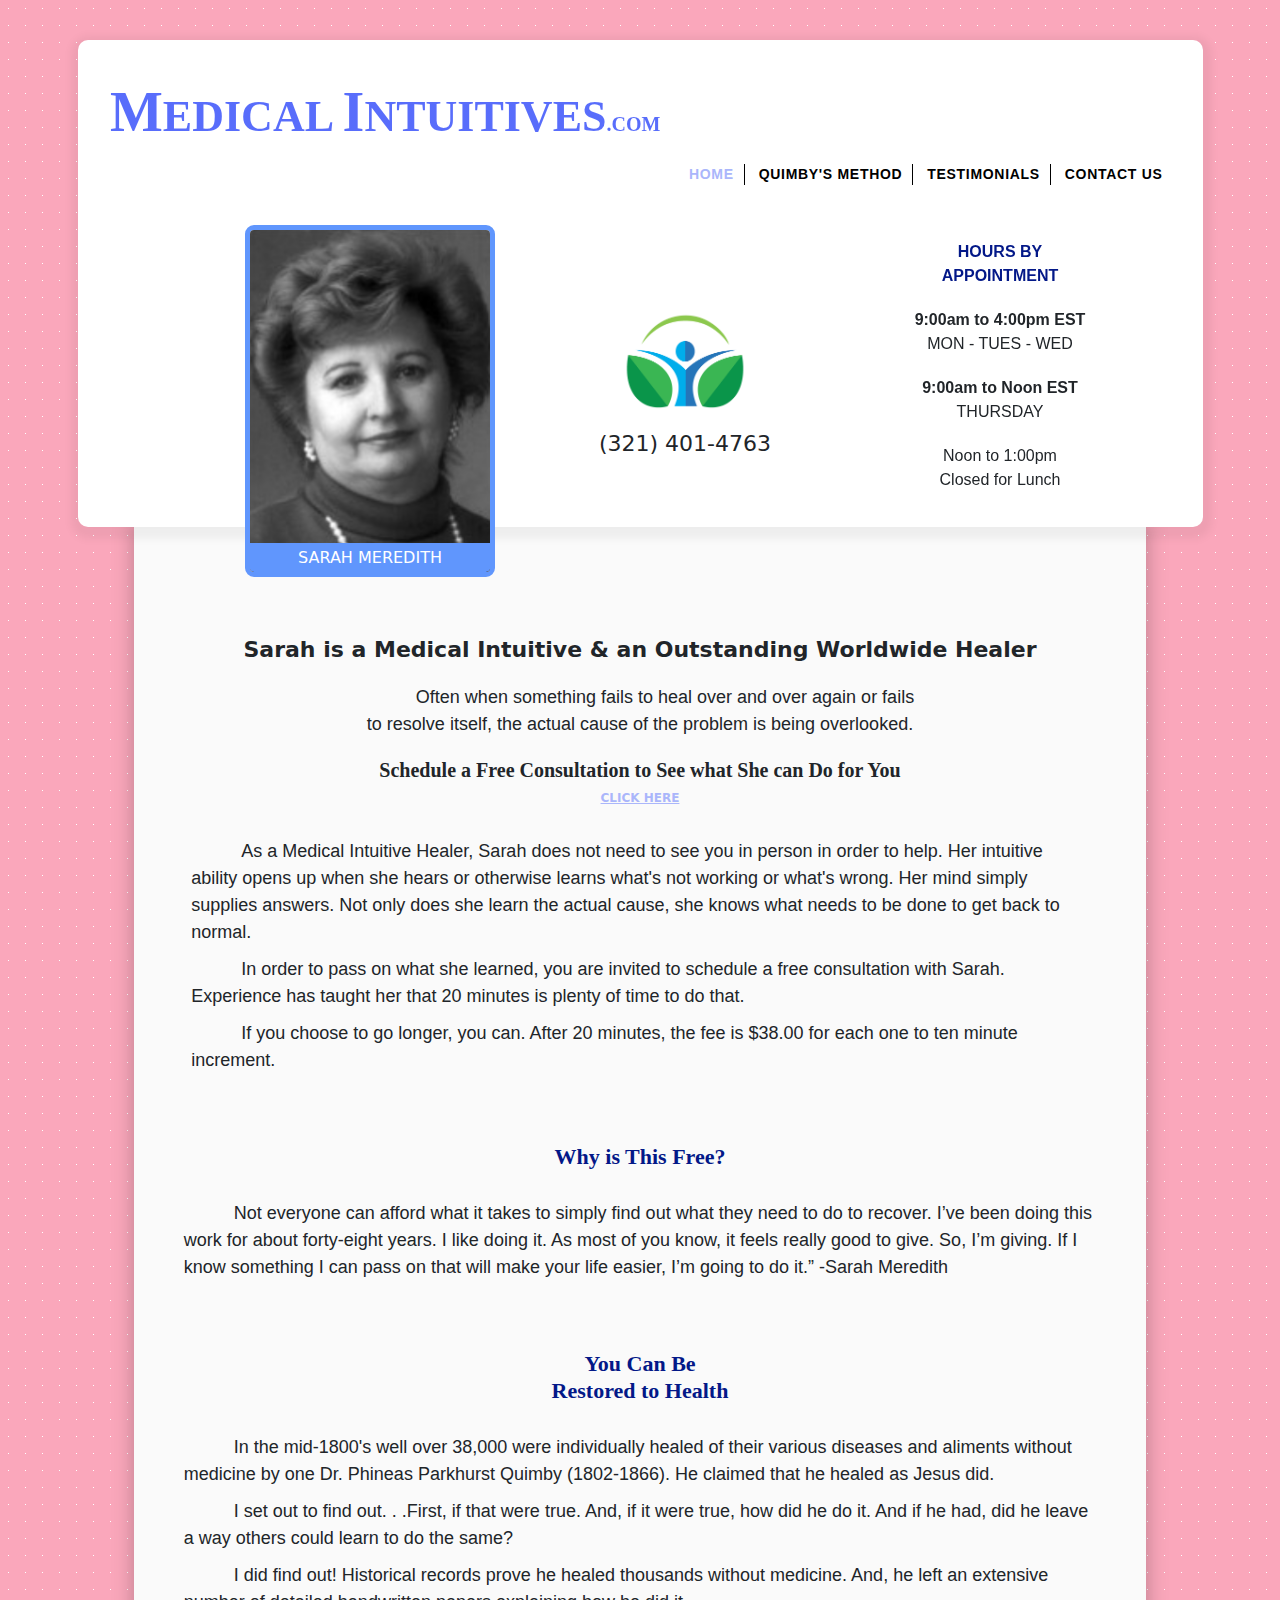
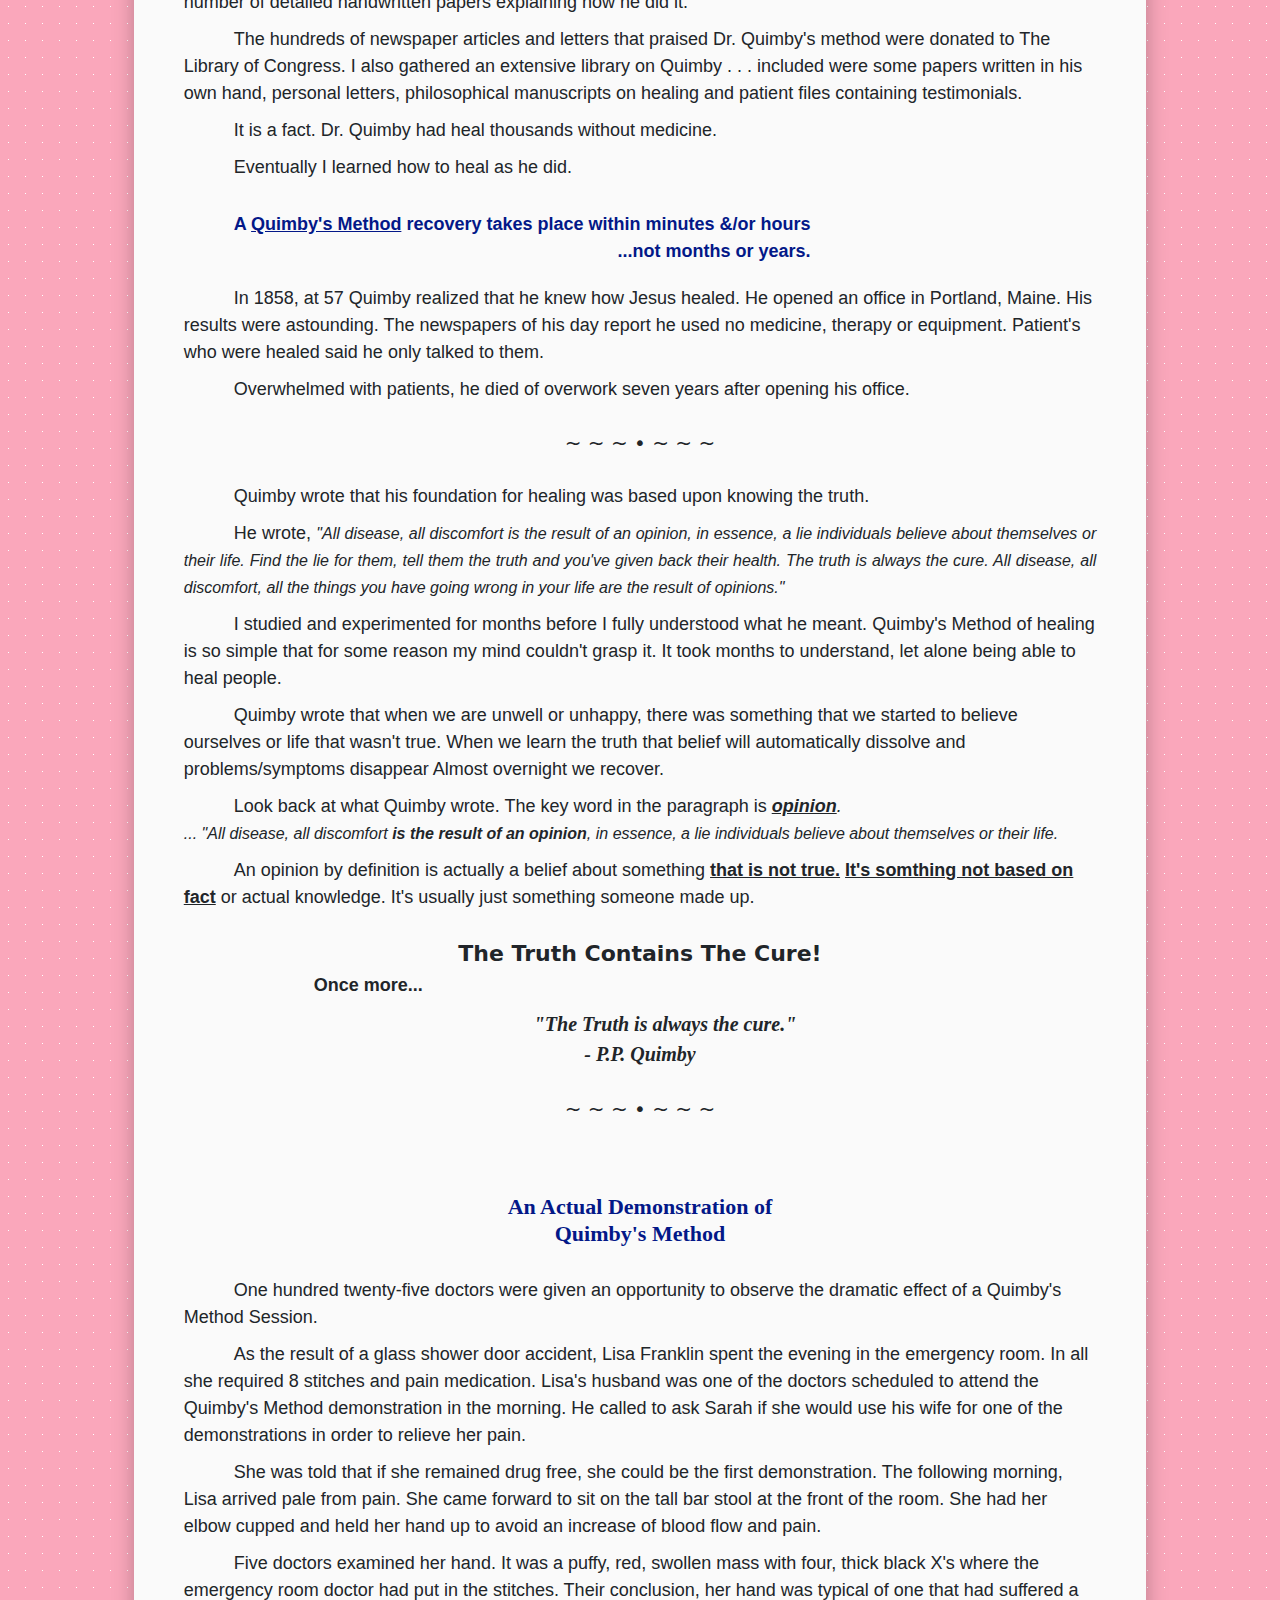
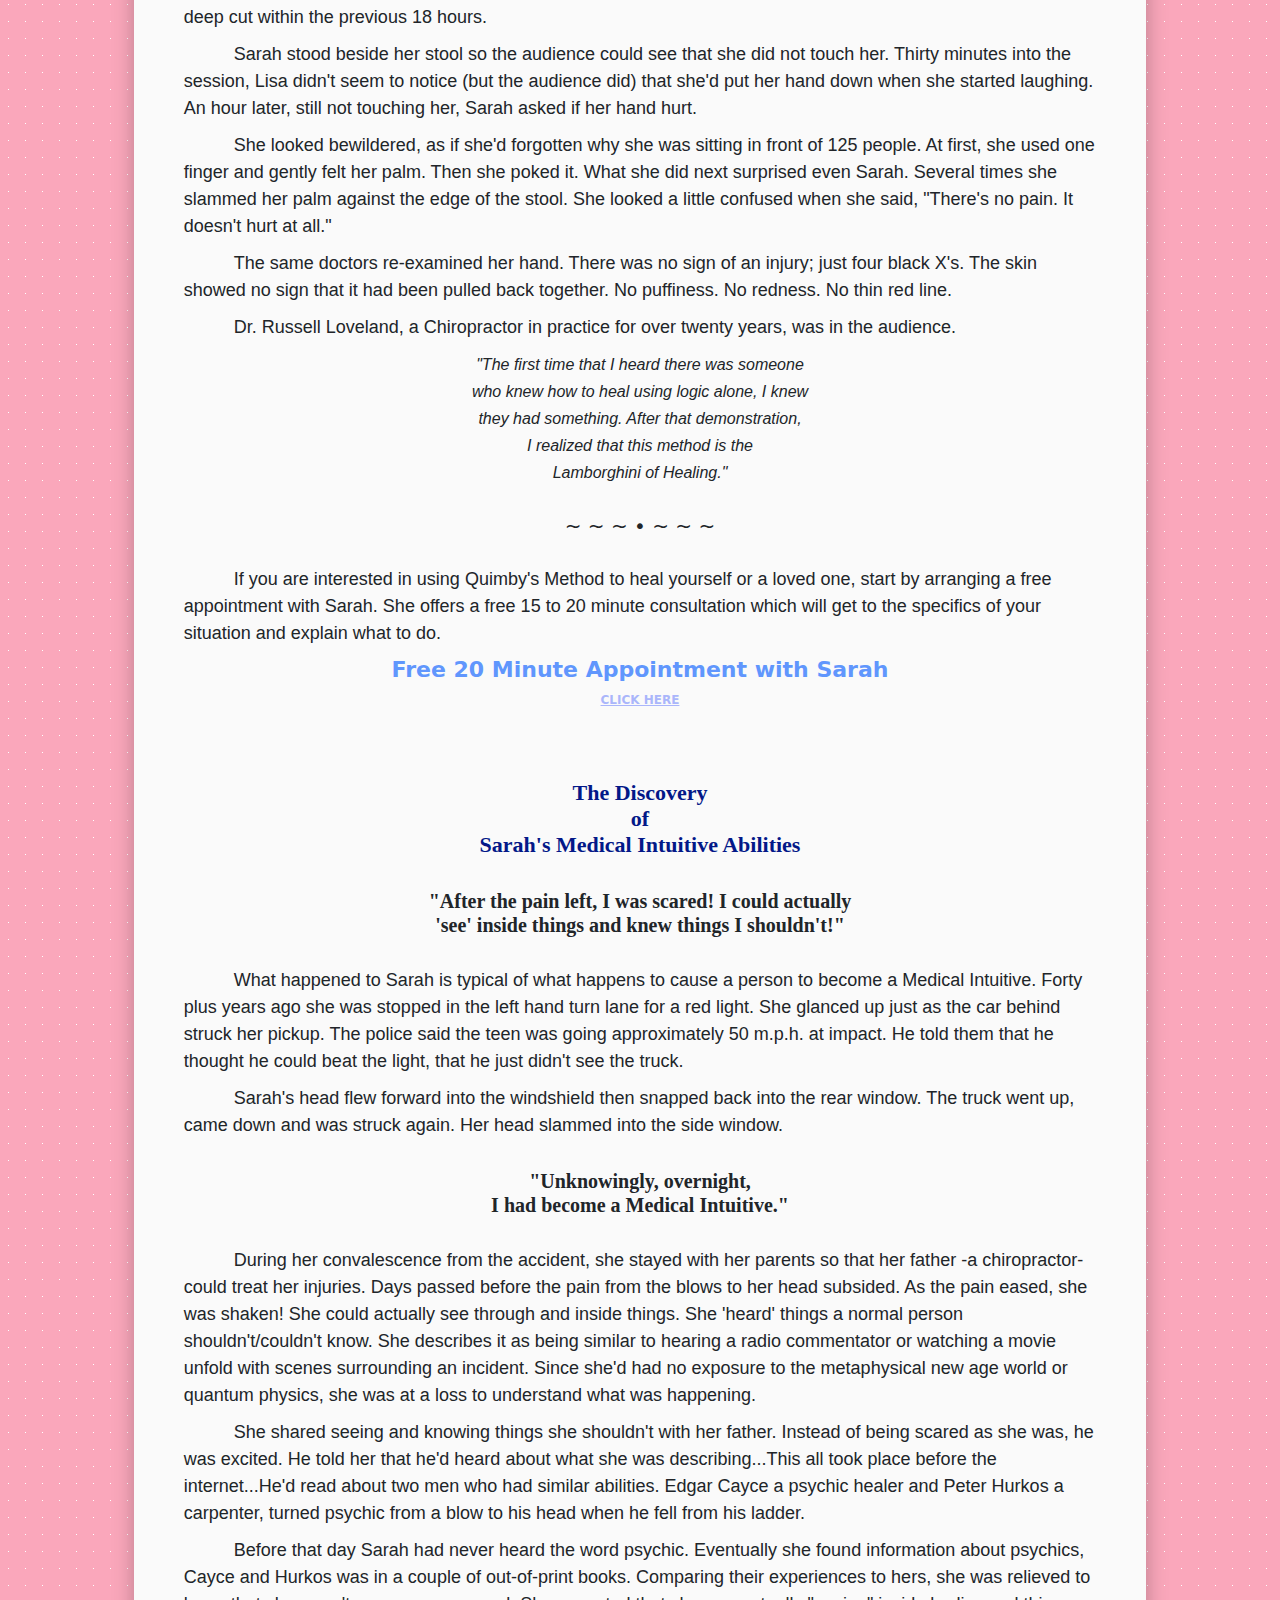
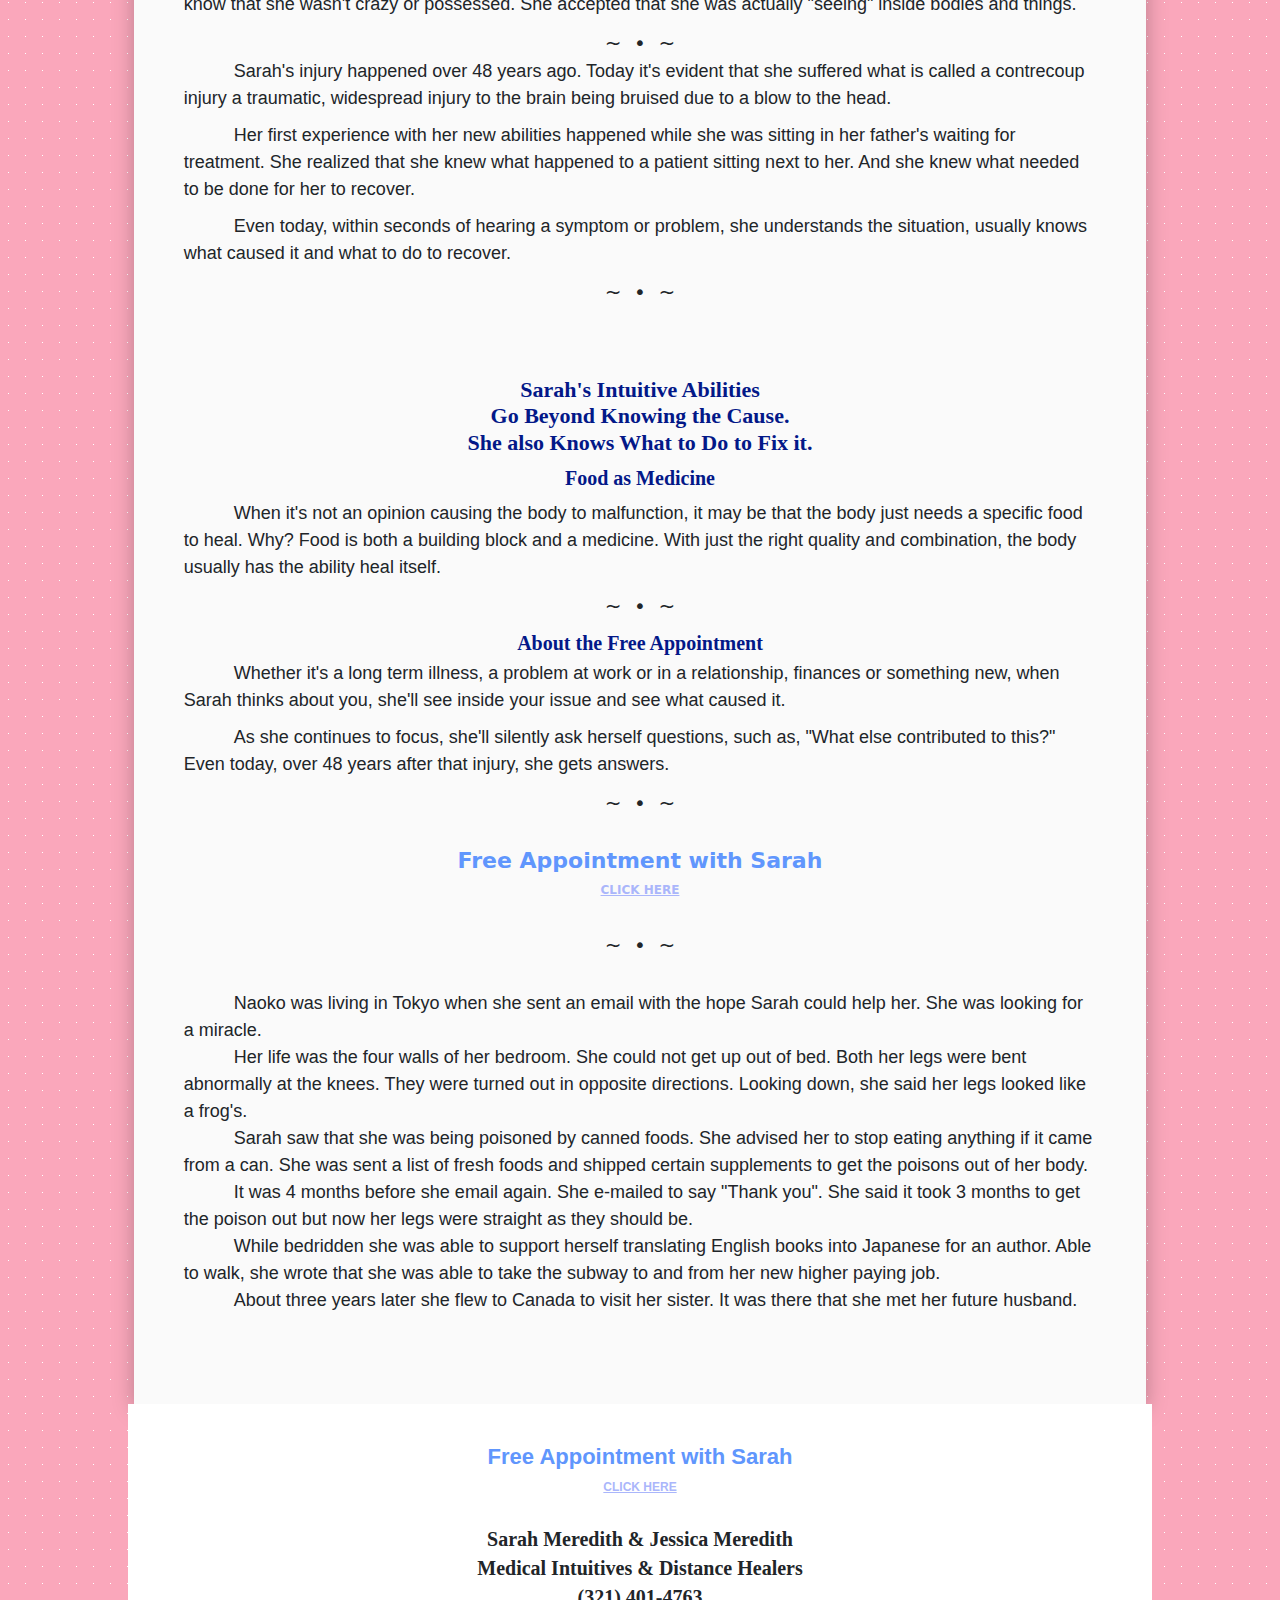
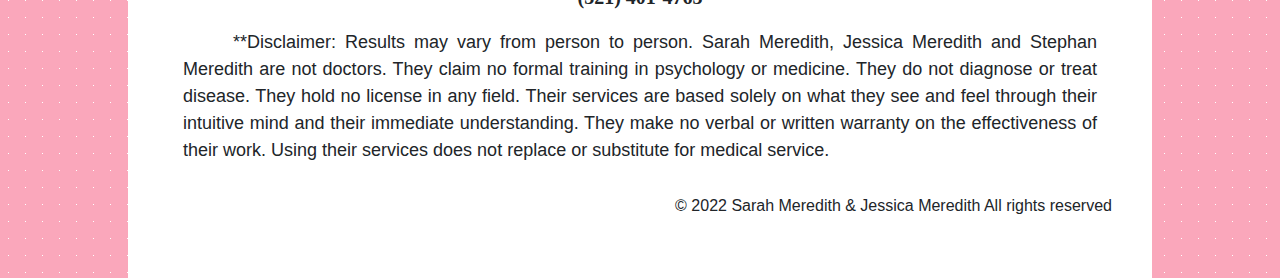
<file: index.html>
<!DOCTYPE html>

<html>

<head>
    <title>Sarah Meredith Medical Intuitive Healer</title>
    <meta name="description" content="All Sarah Meredith's Medical Intuitive Healings cause a cure
      over the phone. Learn how the mind turns off what's wrong &
      it's pain within minutes/hours."/>
    <meta name="viewport" content="width=device-width, initial-scale=1"/>
    <link rel="stylesheet" href="css/index.css"/>
    <link rel="stylesheet" href="css/home.css"/>
    <link rel="stylesheet" href="css/text-formatting.css"/>
    <link rel="stylesheet" href="css/text-colors.css"/>
    <link rel="stylesheet" href="css/typography.css"/>
    <link rel="stylesheet" href="css/anim.css"/>
    <link rel="stylesheet" href="bootstrap-5.0.2-dist/css/bootstrap.min.css"/>
</head>

<body>
<div class="container">
    <!--header-->
    <div class="header" style="z-index: 999;">
        <!--DOMAIN, NAV BAR-->
        <div class="row desktop-only">
            <span class="txt-anim text-maroon text-uppercase animate__slideInDown header-title ps-3 pe-3"><strong><span
                    class="big">M</span>edical <span class="big">I</span>ntuitives<span
                    class="x-small">.com</span></strong></span>
            <nav class="text-right mt-3">
                <ul>
                    <li><a class="primary-b-light">HOME</a></li>
                    <li>
                        <a href="http://localhost:63342/medicalintuitives.com/quimby.html">QUIMBY'S METHOD</a>
                    </li>
                    <li>
                        <a href="http://localhost:63342/medicalintuitives.com/testimonials.html">TESTIMONIALS</a>
                    </li>
                    <li>
                        <a href="http://localhost:63342/medicalintuitives.com/contact-us.html">CONTACT US</a>
                    </li>
                </ul>
            </nav>
        </div>
        <nav class="navbar navbar-expand-sm bg-light navbar-light mobile-only">
            <div class="container p-3">
                <img class="navbar-brand logo" src="assets/logo.png" alt="logo" style="margin-top: auto; margin-bottom: auto;width: 50px;height: 50px;"/>
                <h2 class="text-center primary-b txt-anim animate__slideInDown">Sarah Meredith<br>Medical Intuitive</h2>
                <button class="navbar-toggler border-0 w-auto" type="button" data-bs-toggle="collapse"
                        data-bs-target="#collapsibleNavbar" style="">
                    <span class="navbar-toggler-icon" style="font-size: 20px; color: #FF7395;"></span>
                </button>
                <div class="collapse navbar-collapse pt-5" id="collapsibleNavbar">
                    <ul class="navbar-nav">
                        <!--                        <li class="nav-item">-->
                        <!--                            <a class="nav-link" href="#">HOME</a>-->
                        <!--                        </li>-->
                        <!--                        <li class="nav-item">-->
                        <!--                            <a class="nav-link" href="#">QUIMBY'S METHOD</a>-->
                        <!--                        </li>-->
                        <!--                        <li class="nav-item">-->
                        <!--                            <a class="nav-link" href="#">TESTIMONIALS</a>-->
                        <!--                        </li>-->
                        <!--                        <li class="nav-item">-->
                        <!--                            <a class="nav-link" href="#">CONTACT US</a>-->
                        <!--                        </li>-->

                        <aside class="col-md-4 hours-container vertical-center">
                            <div class="primary-b-dark"><strong>HOURS BY<br>APPOINTMENT</strong></div>
                            <div>
                                <div><b>9:00am to 4:00pm EST</b></div>
                                <div>MON - TUES - WED</div>
                            </div>
                            <div>
                                <div><b>9:00am to Noon EST</b></div>
                                <div>THURSDAY</div>
                            </div>
                            <div>
                                <div>Noon to 1:00pm</div>
                                <div>Closed for Lunch</div>
                            </div>
                        </aside>
                    </ul>
                </div>
            </div>
        </nav>
        <!--AVATAR, PHONE NO, WORK TIME-->
        <div class="row mt-5 mobile-only">
            <div class="position-relative text-center nmb-5 sahdow-4">
                <img alt="Sarah Meredith" class="sarah-avatar" src="assets/sarah-meredith.png"/>
            </div>
            <div class="text-center pt-5 primary-b">
                <h2 class="m-3"><b>Sarah Meredith</b></h2>
                <h2 class="m-3"><b>Outstanding Gifted Healer</b></h2>
                <a class="m-3 btn btn-primary" href="#">Schedule a FREE Session Today</a>
                <h2 class="m-3"><b>Medical Intuitive</b></h2>
            </div>
        </div>
        <div class="row mt-5 desktop-only">
            <div class="col-md-4 offset-md-1 position-relative text-center nmb-5 sahdow-4">
                <img alt="Sarah Meredith" class="w-100 sarah-avatar " width="100" src="assets/sarah-meredith.png"/>
                <h4 class="position-absolute text-uppercase text-white text-center avatar-name">Sarah Meredith</h4>
            </div>
            <div class="col-md-3 text-center vertical-center" style="padding-top: 20px;">
                <img class="logo" src="assets/logo.png" alt="logo"/>
                <h1>(321) 401-4763</h1>
            </div>
            <aside class="col-md-4 hours-container vertical-center">
                <div class="primary-b-dark"><strong>HOURS BY<br>APPOINTMENT</strong></div>
                <div>
                    <div><b>9:00am to 4:00pm EST</b></div>
                    <div>MON - TUES - WED</div>
                </div>
                <div>
                    <div><b>9:00am to Noon EST</b></div>
                    <div>THURSDAY</div>
                </div>
                <div>
                    <div>Noon to 1:00pm</div>
                    <div>Closed for Lunch</div>
                </div>
            </aside>
        </div>
    </div>
    <!--body-->
    <div class="container w-limit"
         style="background-color: #fafafa !important;padding-top: 40px;z-index: -10;position: relative;box-shadow: 0px 5px 20px 0px #00000042;margin-top: -10px;">
        <!--summary-->
        <div class="section pt-5 desktop-only-block">
            <h1 class="font-bold">Sarah is a Medical Intuitive & an Outstanding Worldwide Healer</h1>
            <!--        <p class="text-center m-v"></p>-->
            <p class="text-center m-v plr-100">Often when something fails to
                heal over and over again or fails<br>
                to resolve itself, the actual cause of the problem is being overlooked.</p>
            <h2 class="font-bold">Schedule a Free Consultation to See what She can Do for You</h2>
            <div class="mb-5">
                <a href="https://www.medicalintuitives.com/contact-us.html" class="click-here">CLICK
                HERE</a>
            </div>
            <div class="container">
                <p>As a Medical Intuitive Healer, Sarah does not need to see you in person in order to help.
                    Her intuitive ability opens up when she hears or otherwise learns what's not working or what's
                    wrong.
                    Her mind simply supplies answers. Not only does she learn the actual cause, she knows what needs to
                    be
                    done to get back to normal.</p>
                <p>In order to pass on what she learned, you are invited to schedule a free consultation with Sarah.
                    Experience has taught her that 20 minutes is plenty of time to do that.</p>
                <p>If you choose to go longer, you can. After 20 minutes, the fee is $38.00 for each one to ten minute
                    increment.</p>
            </div>
        </div>

        <div class="section mobile-only">
            <h1 class="section-title mb-5 mt-5"><strong>Schedule a Free Consultation<br>to See what Sarah Can Do for You</strong></h1>
            <div class="mb-5">
                <a href="https://www.medicalintuitives.com/contact-us.html" class="click-here">CLICK
                    HERE</a>

            </div>
            <p>As a Medical Intuitive Healer, Sarah does not need
                to see you in person in order to help. Her intuitive
                ability opens when she hears or otherwise learns
                what’s not working or what’s wrong. Her mind simply supplies answers. Not only does she learn the
                actual cause, she knows what needs to be done to
                get back to normal.</p>

            <p>In order to pass on what she learned, you are invited to schedule a free consultation with her. Experience has taught Sarah that 20 minutes is plenty
                of time to do that. [If you choose to go longer, you
                can. After 20 minutes, the fee is only $38.00 for
                each one to ten minute increment.]</p>
        </div>

        <div class="section">
            <h1 class="section-title m-5"><strong>Why is This Free?</strong></h1>
            <p>
                Not everyone can afford what it takes to simply
                find out what they need to do to recover. I’ve been
                doing this work for about forty-eight years. I like
                doing it. As most of you know, it feels really good
                to give. So, I’m giving. If I know something I can
                pass on that will make your life easier, I’m going to
                do it.” -Sarah Meredith
            </p>
        </div>
        <div class="section">
            <h1 class="section-title m-5"><strong>You Can Be<br>Restored to Health</strong></h1>
            <p>
                In the mid-1800's well over 38,000 were individually healed of their various diseases
                and aliments without medicine by one Dr. Phineas Parkhurst Quimby (1802-1866). He
                claimed that he healed as Jesus did.
            </p>
            <p>
                I set out to find out. . .First, if that were true. And, if it were true, how did he do it.
                And if he had, did he leave a way others could learn to do the same?
            </p>
            <p>
                I did find out! Historical records prove he healed thousands without medicine. And, he
                left an extensive number of detailed handwritten papers explaining how he did it.
            </p>
            <p>
                The hundreds of newspaper articles and letters that praised Dr. Quimby's method were donated to The
                Library of Congress.
                I also gathered an extensive library on Quimby . . . included were some papers written in his own hand,
                personal letters,
                philosophical manuscripts on healing and patient files containing testimonials.
            </p>
            <p>It is a fact. Dr. Quimby had heal thousands without medicine.</p>
            <p class="desktop-only">Eventually I learned how to heal as he did.</p>
            <h1 class="section-title mobile-only text-center"><br><b>Eventually I Learned How to Heal as Quimby Did.</b><br><br></h1>
            <div class="col-md-10 desktop-only">
                <p class="text-right no-indent primary-b-dark margin-vertical-20">
                    <strong>
                        A <u>Quimby's Method</u> recovery takes place within minutes &/or hours<br>
                        ...<span class="text-right primary-b-dark">not </span><span>months or years.</span>
                    </strong>
                </p>
            </div>
            <p class="mobile-only">With Quimby's Method, recovery takes place within minutes &/or hours...not months or years.</p>
            <p>
                In 1858, at 57 Quimby realized that he knew how Jesus healed. He opened an office
                in Portland, Maine. His results were astounding. The newspapers of his day report he used no
                medicine, therapy or equipment. Patient's who were healed said he only talked to them.
            </p>
            <p>Overwhelmed with patients, he died of overwork seven years after opening his office.
            </p>

            <div class="section-seperator">
                <span>~ ~ ~</span>&nbsp;&bull;&nbsp;<span>~ ~ ~</span>
            </div>

            <p>Quimby wrote that his foundation for healing was based upon knowing the truth.</p>
            <p style="text-align: justify">
                He wrote, <i>
                    "All disease, all discomfort is the result of an opinion, in essence, a lie individuals believe
                    about themselves or their life. Find the lie for them, tell them the truth and you've given back
                    their
                    health. The truth is always the cure. All disease, all discomfort, all the things you have going
                    wrong in your life are the result of opinions."
                </i>
            </p>
            <p>
                I studied and experimented for months before I fully understood what he meant. Quimby's
                Method of healing is so simple that for some reason my mind couldn't grasp it. It took
                months to understand, let alone being able to heal people.
            </p>
            <p>
                Quimby wrote that when we are unwell or unhappy, there was something that we started to believe
                ourselves or
                life that wasn't true. When we learn the truth that belief will automatically dissolve and
                problems/symptoms disappear
                Almost overnight we recover.
            </p>
            <p>

                Look back at what Quimby wrote. The key word in the paragraph is <em><u><b>opinion</b></u>.<br>
                <i>... "All disease, all discomfort <b>is the result of an opinion</b>, in essence, a lie individuals
                    believe
                    about themselves or their life.</i>
            </em>
            </p>
            <p>
                An opinion by definition is actually a belief about something <b><u>that is not true.</u> <u>It's
                somthing not based on fact</u></b>
                or actual knowledge. It's usually just something someone made up.
            </p>

            <div class="mt-5">
                <strong><h1 class="p-title">The Truth Contains The Cure!</h1></strong>
                <p style="padding-left: 80px;"><b>Once more...</b></p>
                <p class="center no-indent" style="font-size: 20px !important;font-family: Georgia, serif;">
                    <strong><em>"The Truth is always the cure."<br/>
                        - P.P. Quimby</em></strong>
                </p>

                <div class="section-seperator">
                    <span>~ ~ ~</span>&nbsp;&bull;&nbsp;<span>~ ~ ~</span>
                </div>
            </div>
        </div>

        <div class="section">
            <h1 class="section-title mb-5">
                <b>An Actual Demonstration of<br>Quimby's Method</b>
            </h1>
            <p>
                One hundred twenty-five doctors were given an opportunity to observe
                the dramatic effect of a Quimby's Method Session.
            </p>
            <p>
                As the result of a glass shower door accident, Lisa Franklin spent the evening in the
                emergency room. In all she required 8 stitches and pain medication. Lisa's husband was one of
                the doctors scheduled to attend the Quimby's Method demonstration in the morning. He called
                to ask Sarah if she would use his wife for one of the demonstrations in order to relieve her pain.
            </p>
            <p>
                She was told that if she remained drug free, she could be the first demonstration. The
                following morning, Lisa arrived pale from pain. She came forward to sit on the tall bar stool at the
                front of
                the room. She had her elbow cupped and held her hand up to avoid an increase of blood flow
                and pain.
            </p>
            <p>
                Five doctors examined her hand. It was a puffy, red, swollen mass with four, thick
                black X's where the emergency room doctor had put in the stitches. Their conclusion, her hand
                was typical of one that had suffered a deep cut within the previous 18 hours.
            </p>
            <p>
                Sarah stood beside her stool so the audience could see that she did not touch her. Thirty
                minutes into the session, Lisa didn't seem to notice (but the audience did) that she'd put her
                hand down when she started laughing. An hour later, still not touching her, Sarah asked if her
                hand hurt.
            </p>
            <p>
                She looked bewildered, as if she'd forgotten why she was sitting in front of 125 people.
                At first, she used one finger and gently felt her palm. Then she poked it. What she did next
                surprised even Sarah. Several times she slammed her palm against the edge of the stool. She
                looked a little confused when she said, "There's no pain. It doesn't hurt at all."
            </p>
            <p>
                The same doctors re-examined her hand. There was no sign of an injury; just four black X's.
                The skin showed no sign that it had been pulled back together. No puffiness. No redness. No
                thin red line.
            </p>
            <p>
                Dr. Russell Loveland, a Chiropractor in practice for over twenty years, was in the audience.
            </p>
            <div class="col-md-6 offset-md-3">
                <p style="text-align: center;text-indent: unset;">
                    <i>
                        "The first time that I heard there was someone<br>
                        who knew how to heal using logic alone, I knew<br>
                        they had something. After that demonstration,<br>
                        I realized that this method is the<br>
                        Lamborghini of Healing."
                    </i>
                </p>
            </div>

            <div class="section-seperator">
                <span>~ ~ ~</span>&nbsp;&bull;&nbsp;<span>~ ~ ~</span>
            </div>

            <p>
                If you are interested in using Quimby's Method to heal yourself or a loved one, start
                by arranging a free appointment with Sarah. She offers a free 15 to 20 minute consultation
                which will get to the specifics of your situation and explain what to do.
            </p>

            <h1 class="p-title primary-b"><strong>Free 20 Minute Appointment with Sarah</strong></h1>
            <div class="mb-5"><a href="https://www.medicalintuitives.com/contact-us.html"
                                 class="text-light-blue click-here">CLICK HERE</a></div>
        </div>

        <div class="section mt-5">
            <h1 class="section-title"><b>The Discovery<br> of <br>Sarah's Medical Intuitive Abilities</b></h1>
            <h2 class="text-center m-5"><b>"After the pain left, I was scared! I could actually<br>
                'see' inside things and knew things I shouldn't!"</b></h2>
            <p>
                What happened to Sarah is typical of what happens to cause a person to become a Medical Intuitive. Forty
                plus years ago she
                was stopped in the left hand turn lane for a red light. She glanced up just as the car behind
                struck her pickup. The police said the teen was going approximately 50 m.p.h. at impact. He
                told them that he thought he could beat the light, that he just didn't see the truck.
            </p>
            <p>
                Sarah's head flew forward into the windshield then snapped back into the rear window.
                The truck went up, came down and was struck again. Her head slammed into the side window.
            </p>
            <h2 class="p-title m-5">
                "Unknowingly, overnight,<br>I had become a Medical Intuitive."
            </h2>

            <p>During her convalescence from the accident, she stayed with her parents so that
                her father -a chiropractor- could treat her injuries. Days passed before the pain from the
                blows to her head subsided. As the pain eased, she was shaken! She could actually see through and inside
                things.
                She 'heard' things a normal person shouldn't/couldn't know. She
                describes it as being similar to hearing a radio commentator or watching a movie unfold with
                scenes surrounding an incident. Since she'd had no exposure to the metaphysical new age
                world or quantum physics, she was at a loss to understand what was happening.</p>

            <p>She shared seeing and knowing things she shouldn't with her father. Instead of being
                scared as she was, he was excited.
                He told her that he'd heard about what she was describing...This all took place before
                the internet...He'd read about two men who had similar abilities. Edgar Cayce a psychic
                healer and Peter Hurkos a carpenter, turned psychic from a blow to his head when he fell
                from his ladder.</p>

            <p>Before that day Sarah had never heard the word psychic. Eventually she found
                information about psychics, Cayce and Hurkos was in a couple of out-of-print books.
                Comparing their experiences to hers, she was relieved to know that she wasn't crazy or possessed.
                She accepted that she was actually "seeing" inside bodies and things.</p>
            <span class="text-center seperator">~ &nbsp;&bull;&nbsp; ~</span>

            <p>Sarah's injury happened over 48 years ago. Today it's evident that she suffered what
                is called a contrecoup injury a traumatic, widespread injury to the brain
                being bruised due to a blow to the head.</p>

            <p>Her first experience with her new abilities happened while she was sitting in her
                father's waiting for treatment. She realized that she knew what
                happened to a patient sitting next to her. And she knew what needed to be done for her to
                recover.</p>

            <p>Even today, within seconds of hearing a symptom or problem, she understands the
                situation, usually knows what caused it and what to do to recover.</p>

            <span class="text-center seperator">~ &nbsp;&bull;&nbsp; ~</span>

        </div>

        <div class="section">
            <h1 class="section-title"><strong>Sarah's Intuitive Abilities<br>
                Go Beyond Knowing the Cause.<br>
                She also Knows What to Do to Fix it.</strong></h1>
            <h2 class="section-title m-3"><b>Food as Medicine</b></h2>

            <p>When it's not an opinion causing the body to malfunction, it may be that the body just needs a specific
                food to heal. Why?
                Food is both a building block and a medicine. With just the right quality and combination,
                the body usually has the ability heal itself.</p>

            <span class="text-center seperator">~ &nbsp;&bull;&nbsp; ~</span>

            <h2 class="section-title mt-3"><b>About the Free Appointment</b></h2>

            <p>Whether it's a long term illness, a problem at work or in a relationship, finances or
                something new, when Sarah thinks about you, she'll see inside your issue and see what
                caused it.</p>

            <p>As she continues to focus, she'll silently ask herself questions, such as, "What else
                contributed to this?" Even today, over 48 years after that injury, she gets
                answers.</p>

<!--            <h2 class="section-title"><b>Why is This Free?</b></h2>-->

<!--            <p>Not everyone can afford what it takes to simply find out what they need to do to recover.-->
<!--                I've been doing this work for close to fifty years. I like doing it. As most of you know, it feels-->
<!--                really-->
<!--                good to give. So, I'm giving. If I know something I can pass on that will make your life easier,-->
<!--                I'm going to do it.</p>-->

            <span class="text-center seperator">~ &nbsp;&bull;&nbsp; ~</span>

            <h1 class="p-title primary-b mt-5"><strong>Free Appointment with Sarah</strong></h1>
            <div class="mb-5"><a href="https://www.medicalintuitives.com/contact-us.html"
                                 class="text-light-blue click-here">CLICK HERE</a></div>
            <span class="text-center seperator">~ &nbsp;&bull;&nbsp; ~</span>
            <p class="cmb-0 mt-5">Naoko was living in Tokyo when she sent an email with the hope Sarah could help her.
                She was looking for a miracle.</p>
            <p class="cmb-0">
                Her life was the four walls of her bedroom. She could not get up out of bed. Both
                her legs were bent abnormally at the knees. They were turned out in opposite directions. Looking
                down, she said her legs looked like a frog's.</p>
            <p class="cmb-0">
                Sarah saw that she was being poisoned by canned foods. She advised her to stop
                eating anything if it came from a can. She was sent a list of fresh foods and shipped certain
                supplements to get the poisons out of her body.</p>
            <p class="cmb-0">
                It was 4 months before she email again. She e-mailed to say "Thank you". She said it
                took 3 months to get the poison out but now her legs were straight as they should be.</p>
            <p class="cmb-0">
                While bedridden she was able to support herself translating English books into Japanese
                for an author. Able to walk, she wrote that she was able to take the subway to and from her new
                higher paying job.</p>
            <p class="cmb-0">
                About three years later she flew to Canada to visit her sister. It was there that she met
                her future husband.</p>
        </div>
    </div>
</div>
<footer>
    <div class="footer-content">
        <h1 class="p-title primary-b"><strong>Free Appointment with Sarah</strong></h1>
        <div class="mb-5"><a href="https://www.medicalintuitives.com/contact-us.html"
                             class="text-light-blue click-here">CLICK HERE</a></div>
        <div class="footer-address">
            <h2><strong>Sarah Meredith & Jessica Meredith</strong></h2>
            <h2><strong>Medical Intuitives & Distance Healers</strong></h2>
            <h2><strong>(321) 401-4763</strong></h2>
        </div>
        <p class="disclaimer" style="text-align: justify">
            **Disclaimer: Results may vary from person to person. Sarah Meredith, Jessica Meredith and Stephan
            Meredith are not doctors. They claim no formal training in psychology or medicine. They do not diagnose or
            treat disease. They hold no license in any field. Their services are based solely on what they see and feel
            through their intuitive mind and their immediate understanding. They make no verbal or written warranty
            on the effectiveness of their work. Using their services does not replace or substitute for medical
            service.</p>
    </div>
    <p class="copy-right">
        &copy; 2022 Sarah Meredith & Jessica Meredith All rights reserved
    </p>
</footer>
</body>
<script src="bootstrap-5.0.2-dist/js/bootstrap.bundle.js"></script>
</html>
</file>
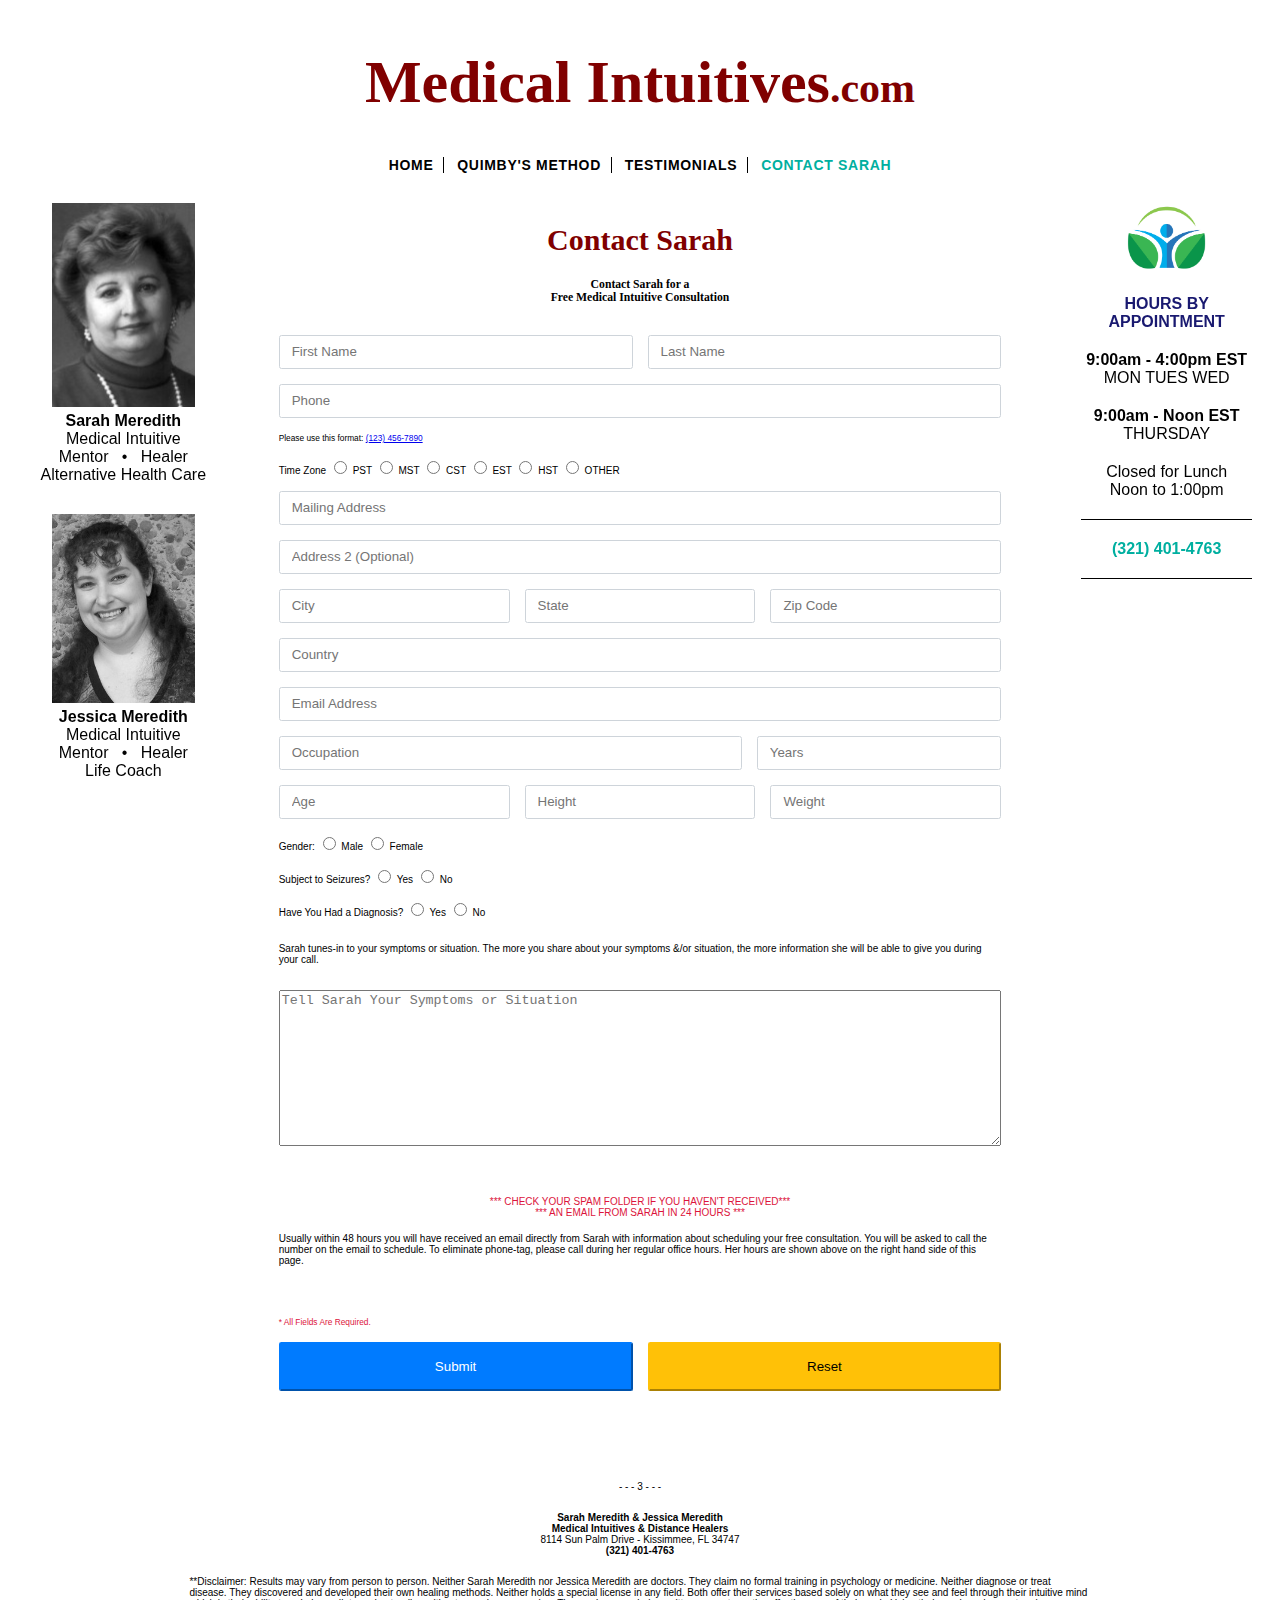
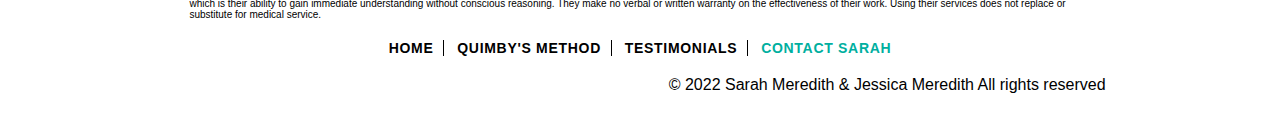
<file: contact-us.html>
<!DOCTYPE html>

<html>

<head>
  <title>Contact Sarah</title>
  <meta name="viewport" content="width=device-width, initial-scale=1">
  <link rel="stylesheet" href="css/index.css" />
  <link rel="stylesheet" href="css/others.css" />
  <link rel="stylesheet" href="css/contact-us.css" />
  <link rel="stylesheet" href="css/text-formatting.css" />
  <link rel="stylesheet" href="css/text-colors.css" />
  <link rel="stylesheet" href="css/typography.css" />
</head>

<body>
  <header>
    <h1 class="text-maroon">Medical Intuitives<span>.com</span>
    </h1>
    <nav>
      <ul>
        <li><a href="https://www.medicalintuitives.com/index.html">HOME</a></li>
        <li><a href="https://www.medicalintuitives.com/quimby.html">QUIMBY'S METHOD</a></li>
        <li><a href="https://www.medicalintuitives.com/testimonials.html">TESTIMONIALS</a></li>
        <li><a class="text-light-blue">CONTACT SARAH</a></li>
      </ul>
    </nav>
  </header>
  <div class="content-container">
    <aside class="figures-container">
      <figure>
        <img alt="Sarah Meredith" src="assets/sarah-meredith.png" />
        <figcaption><strong>Sarah Meredith</strong><br />
          Medical Intuitive Mentor
          <span>&nbsp;&nbsp;&bull;&nbsp;&nbsp;</span>
          Healer Alternative Health Care
        </figcaption>
      </figure>
      <figure>
        <img alt="Jessica Meredith" src="assets/jessica-meredith.png" />
        <figcaption><strong>Jessica Meredith</strong><br />
          Medical Intuitive Mentor
          <span>&nbsp;&nbsp;&bull;&nbsp;&nbsp;</span>
          Healer <br /> Life Coach
        </figcaption>
      </figure>
    </aside>
    <section>
      <h1 class="center text-maroon">Contact Sarah</h1>
      <h3 class="center">Contact Sarah for a <br />Free Medical Intuitive Consultation</h3>

      <form class="contact-form" id="contact-form" method="POST">
        <div class="stretch">
          <input name="fname" placeholder="First Name" required type="text" />
          <input name="lname" placeholder="Last Name" required type="text" />
        </div>

        <input name="phone" pattern="(?:\(\d{3}\)|\d{3})[- ]?\d{3}[- ]?\d{4}" placeholder="Phone" required
          type="text" />
        <small class="number-format">Please use this format: <a href="tel:(123) 456-7890">(123) 456-7890</a></small>

        <div>
          <span>Time Zone</span>
          <input name="timezone" required type="radio" value="PST" /> <label for="PST">PST</label>
          <input name="timezone" required type="radio" value="MST" /> <label for="MST">MST</label>
          <input name="timezone" required type="radio" value="CST" /> <label for="CST">CST</label>
          <input name="timezone" required type="radio" value="EST" /> <label for="EST">EST</label>
          <input name="timezone" required type="radio" value="HST" /> <label for="HST">HST</label>
          <input name="timezone" required type="radio" value="OTHER" /> <label for="OTHER">OTHER</label>
        </div>


        <input name="address1" placeholder="Mailing Address" required type="text" />
        <input name="address2" placeholder="Address 2 (Optional)" type="text" />

        <div class="stretch">
          <input name="city" placeholder="City" required type="text" />
          <input name="state" placeholder="State" required type="text" />
          <input name="zipcode" placeholder="Zip Code" required type="text" />
          <input name="country" placeholder="Country" required type="text" />
        </div>

        <input name="email" placeholder="Email Address" required type="email" />

        <div class="stretch occupation-container">
          <input name="occupation" placeholder="Occupation" required type="text" />
          <input name="years" placeholder="Years" required type="text" />
        </div>

        <div class="stretch">
          <input name="age" placeholder="Age" required type="text" />
          <input name="height" placeholder="Height" required type="text" />
          <input name="weight" placeholder="Weight" required type="text" />
        </div>

        <div>
          <span>Gender:</span>
          <input name="gender" required type="radio" value="M" />
          <label for="male">Male</label>
          <input name="gender" required type="radio" value="Female" /> <label for="F">Female</label>
        </div>

        <div>
          <span>Subject to Seizures?</span>
          <input name="seizures" required type="radio" value="Yes" /> <label for="seizures">Yes</label>
          <input name="seizures" required type="radio" value="No" />
          <label for="seizures">No</label>
        </div>

        <div>
          <span>Have You Had a Diagnosis?</span>
          <input id="diagnosisYes" name="diagnosis" required onclick="javascript:checkDiagnosis();" type="radio"
            value="Yes" />
          <label for="diagnosis">Yes</label>
          <input name="diagnosis" required onclick="javascript:checkDiagnosis();" type="radio" value="No" />
          <label for="diagnosis">No</label>
        </div>

        <textarea id="diagnosisMsg" style="display: none;" name="diagnosisMsg" placeholder="If Yes, list diagnosis"
          rows="5"></textarea>

        <p>
          Sarah tunes-in to your symptoms or situation. The more you share about your symptoms &amp;/or situation, the
          more information she will be able to give you during your call.
        </p>

        <textarea name="symptoms" placeholder="Tell Sarah Your Symptoms or Situation" required rows="10"></textarea>

        <p>
        <div class="text-red check-spam">
          *** CHECK YOUR SPAM FOLDER IF YOU HAVEN'T RECEIVED*** <br />
          *** AN EMAIL FROM SARAH IN 24 HOURS ***
        </div>

        Usually within 48 hours you will have received an email directly from Sarah with information about scheduling
        your free consultation. You will be asked to call the number on the email to schedule. To eliminate phone-tag,
        please call during her regular office hours. Her hours are shown above on the right hand side of this page.
        </p>

        <div>
          <small class="text-red">* All Fields Are Required.</small>
        </div>

        <div class="stretch">
          <button class="submit-btn" type="submit">Submit</button>
          <button class="reset-btn" type="reset">Reset</button>
        </div>
      </form>
    </section>
    <aside class="hours-container">
      <img class="logo" src="assets/logo.png" alt="logo" />
      <div class="text-dark-blue"><strong>HOURS BY APPOINTMENT</strong></div>
      <div>
        <div><b>9:00am - 4:00pm EST</b></div>
        <div>MON TUES WED</div>
      </div>
      <div>
        <div><b>9:00am - Noon EST</b></div>
        <div>THURSDAY</div>
      </div>
      <div>
        <div>Closed for Lunch</div>
        <div>Noon to 1:00pm</div>
      </div>
      <div class="phone-number">
        <a href="tel:(123) 456-7890" class="text-light-blue">
          <strong>(321) 401-4763</strong>
        </a>
      </div>
    </aside>
  </div>
  <footer>
    <div class="footer-content">
      <div class="page-number">- - - 3 - - -</div>
      <div class="footer-address">
        <div><strong>Sarah Meredith & Jessica Meredith</strong></div>
        <div><strong>Medical Intuitives & Distance Healers</strong></div>
        <div>8114 Sun Palm Drive - Kissimmee, FL 34747</div>
        <div><strong>(321) 401-4763</strong></div>
      </div>
      <p class="disclaimer">
        **Disclaimer: Results may vary from person to person. Neither Sarah Meredith nor Jessica Meredith
        are doctors. They claim no formal training in psychology or medicine. Neither diagnose or treat disease.
        They discovered and developed their own healing methods. Neither holds a special license in any field.
        Both offer their services based solely on what they see and feel through their intuitive mind which is
        their ability to gain immediate understanding without conscious reasoning. They make no verbal or written
        warranty on the effectiveness of their work. Using their services does not replace or substitute for medical
        service.
      </p>
    </div>
    <nav>
      <ul>
        <li><a href="https://www.medicalintuitives.com/index.html">HOME</a></li>
        <li><a href="https://www.medicalintuitives.com/quimby.html">QUIMBY'S METHOD</a></li>
        <li><a href="https://www.medicalintuitives.com/testimonials.html">TESTIMONIALS</a></li>
        <li><a class="text-light-blue">CONTACT SARAH</a></li>
      </ul>
    </nav>
    <p class="copy-right">&copy; 2022 Sarah Meredith & Jessica Meredith All rights reserved</p>
  </footer>
  <script>
    function checkDiagnosis() {
      let el = document.getElementById('diagnosisYes');
      let diagnosisMsg = document.getElementById('diagnosisMsg');

      if (el.checked) {
        diagnosisMsg.style.display = 'block';
        diagnosisMsg.required = true;
      } else {
        diagnosisMsg.required = false;
        diagnosisMsg.style.display = 'none';
      }
    }

    const contactForm = document.getElementById('contact-form');

    contactForm.addEventListener('submit', e => {
      e.preventDefault();

      const data = new URLSearchParams();
      for (const pair of new FormData(contactForm)) {
        data.append(pair[0], pair[1]);
      }

      const options = {
        method: 'POST',
        body: data
      }

      fetch("consultationInquiry.php", options)
        .then(response => {
          response.text().then(message => {
            console.log(message);
            alert(message);
          });
        })
        .catch(error => {
          console.error(error);
        })
    });
  </script>
</body>

</html>
</file>
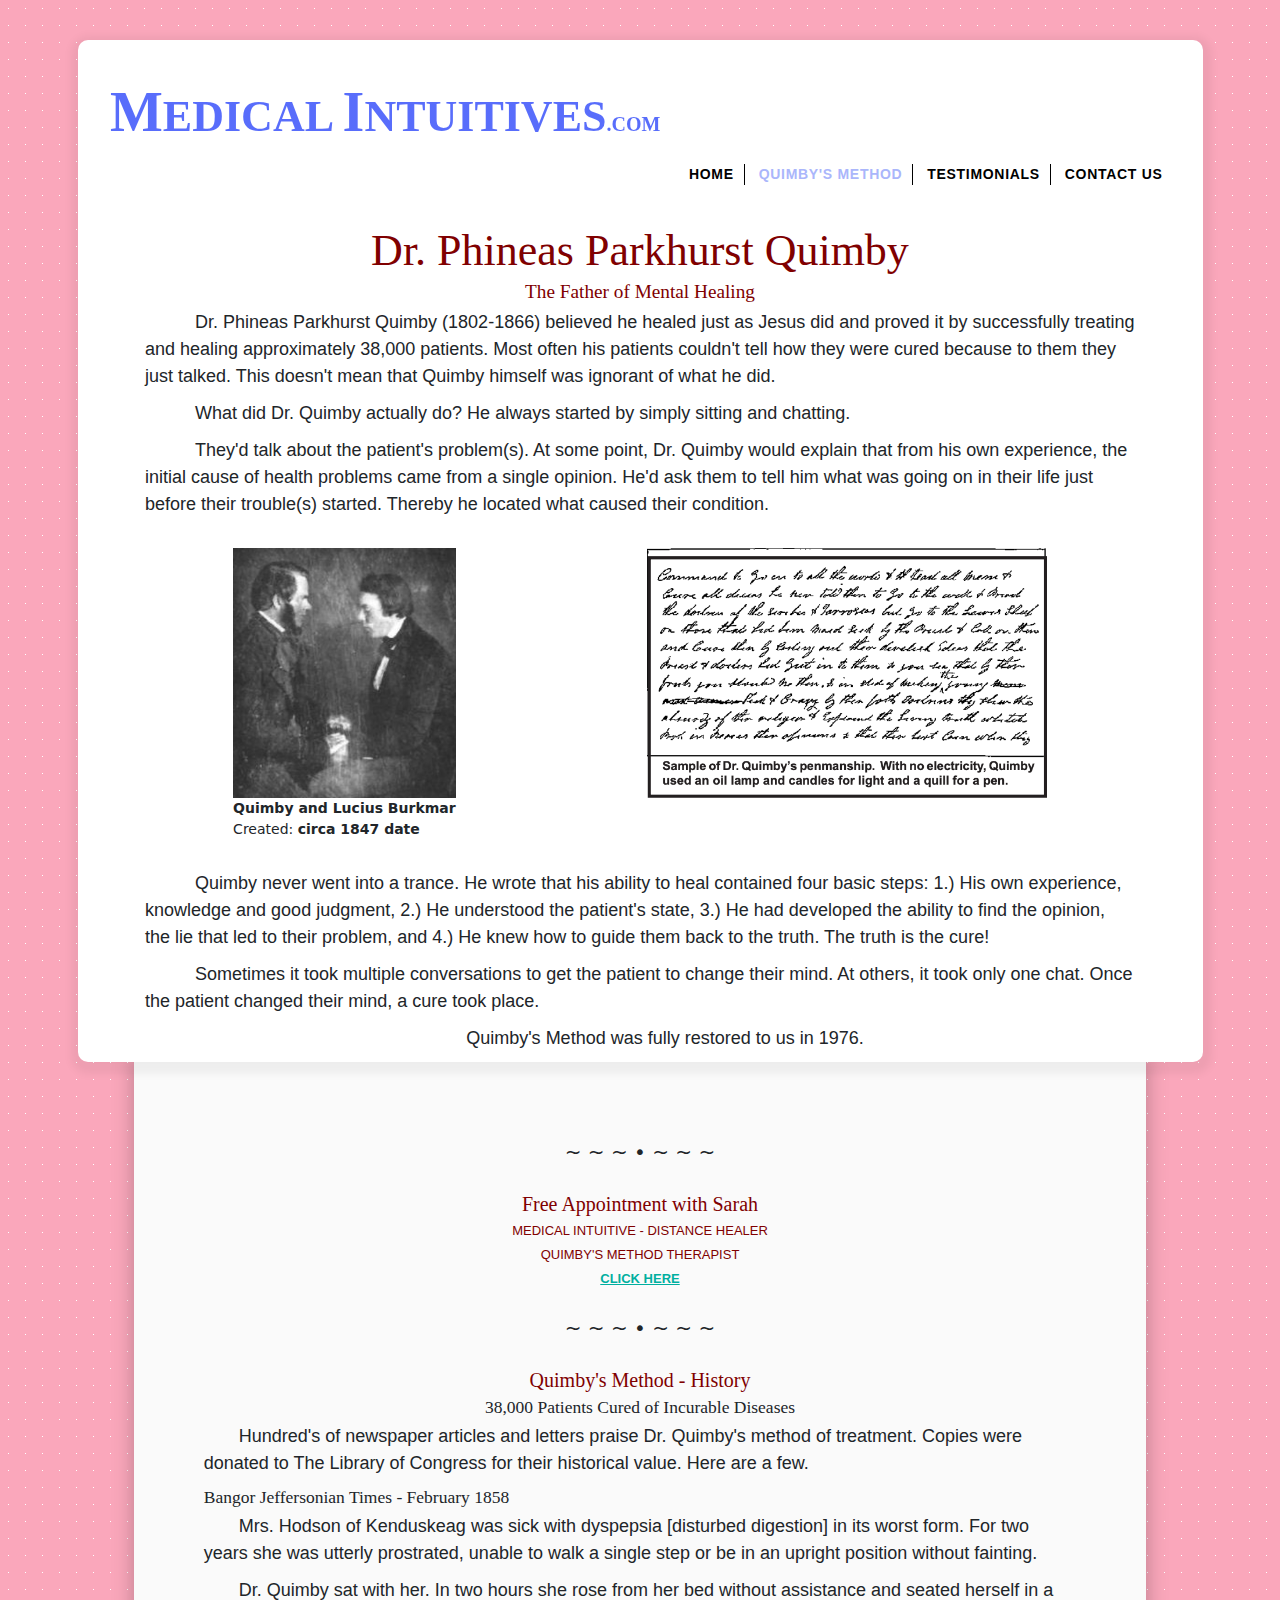
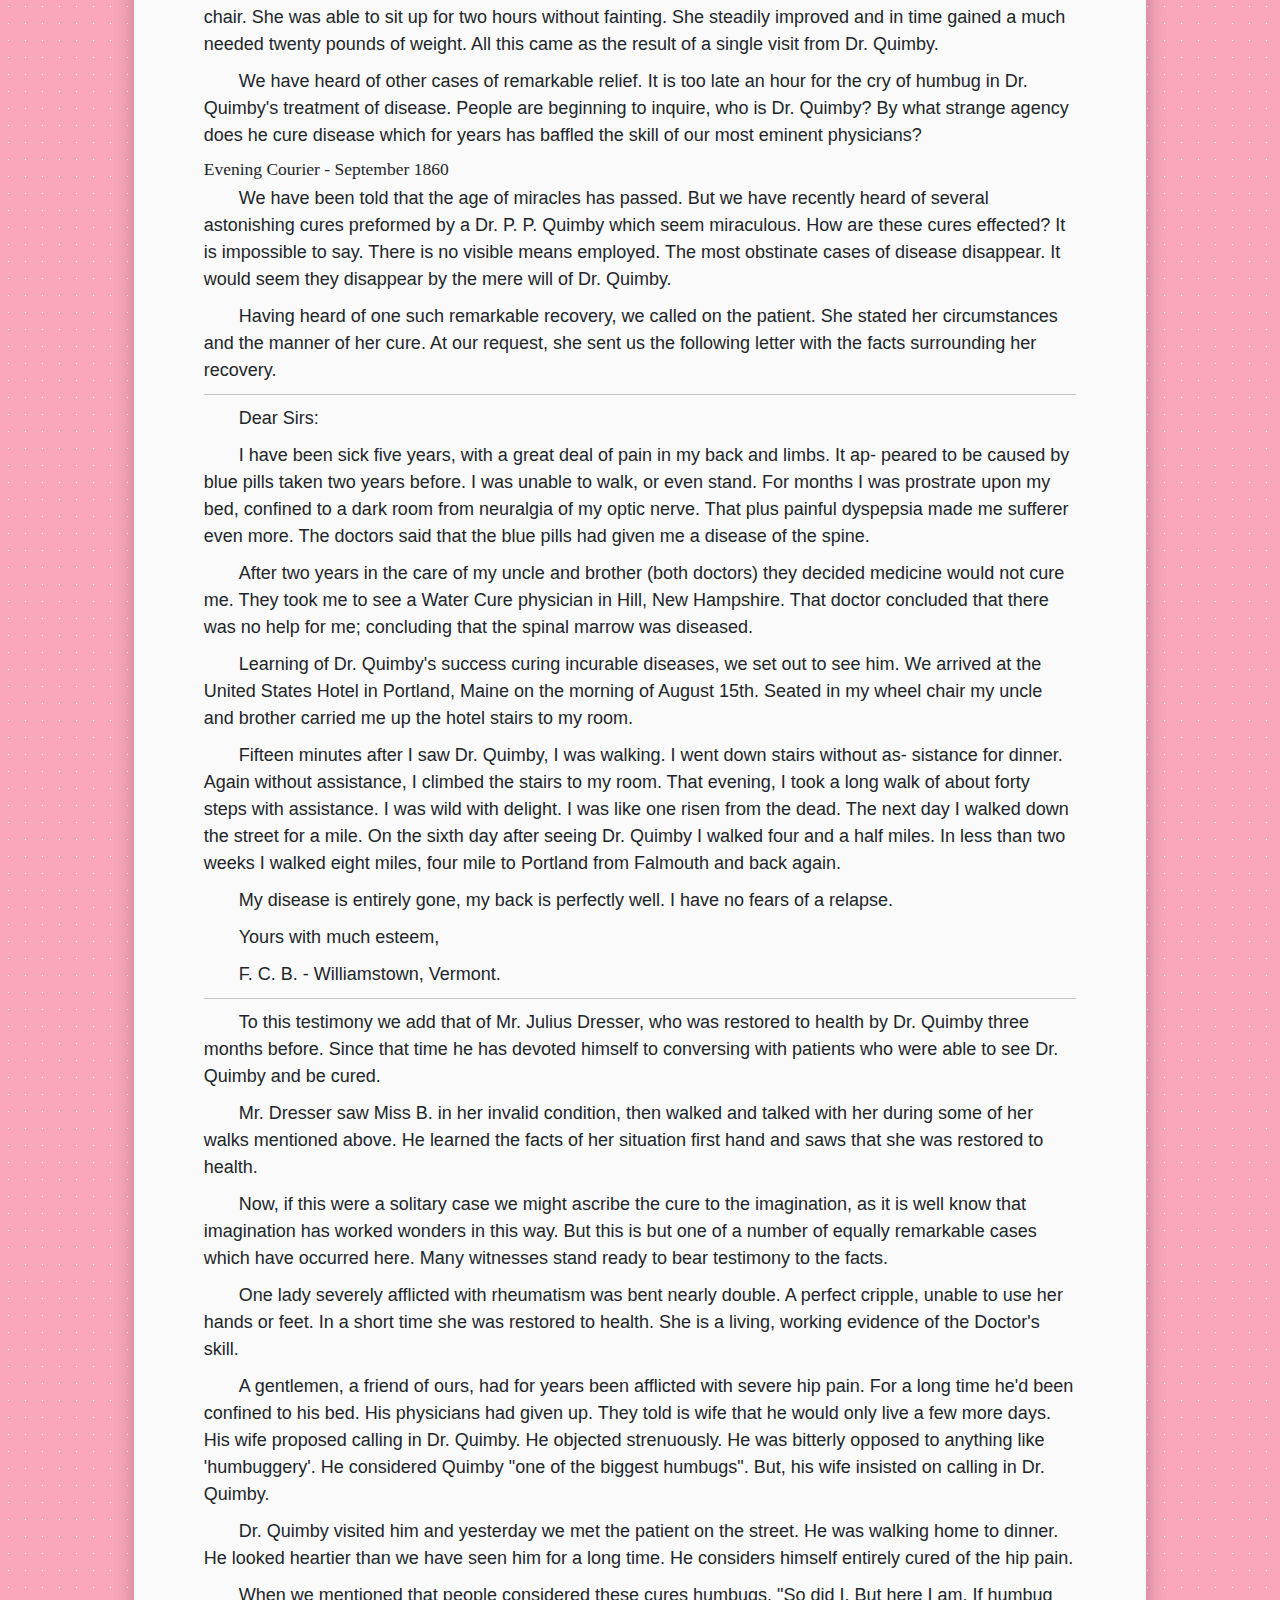
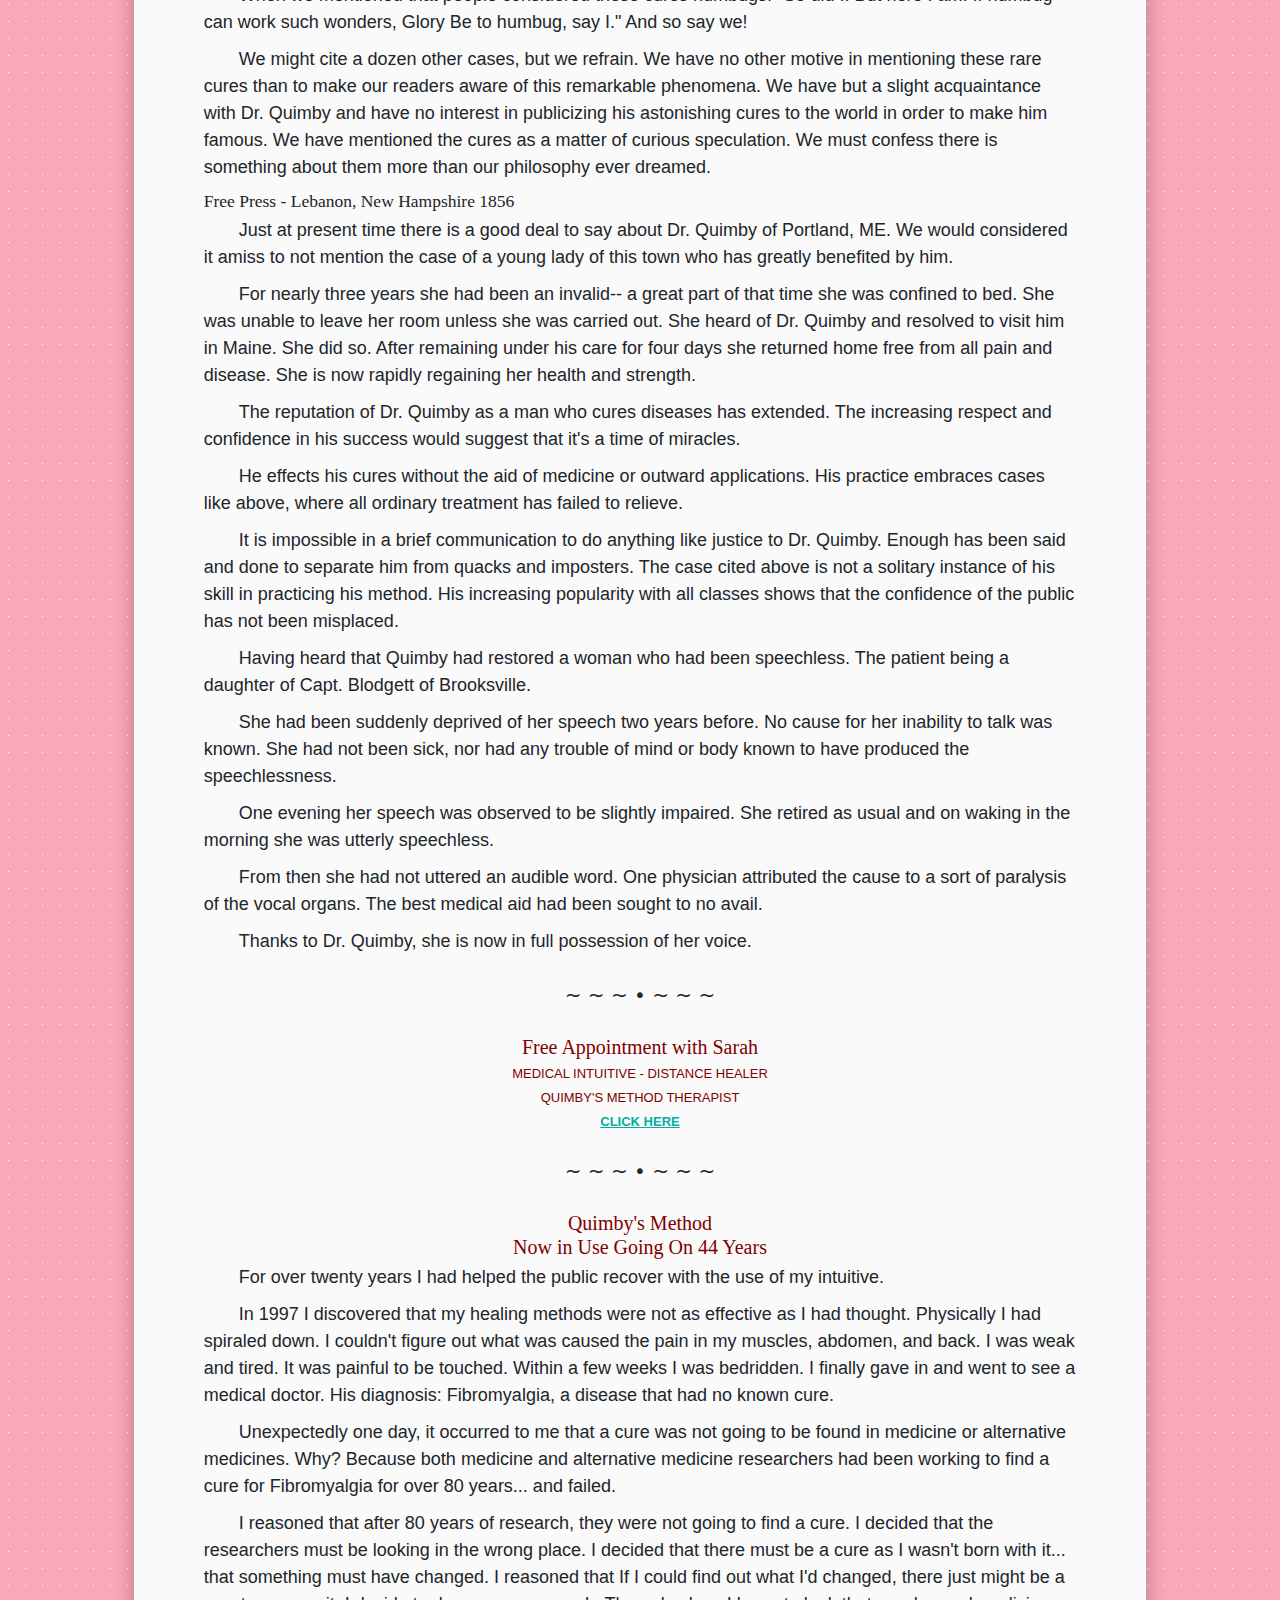
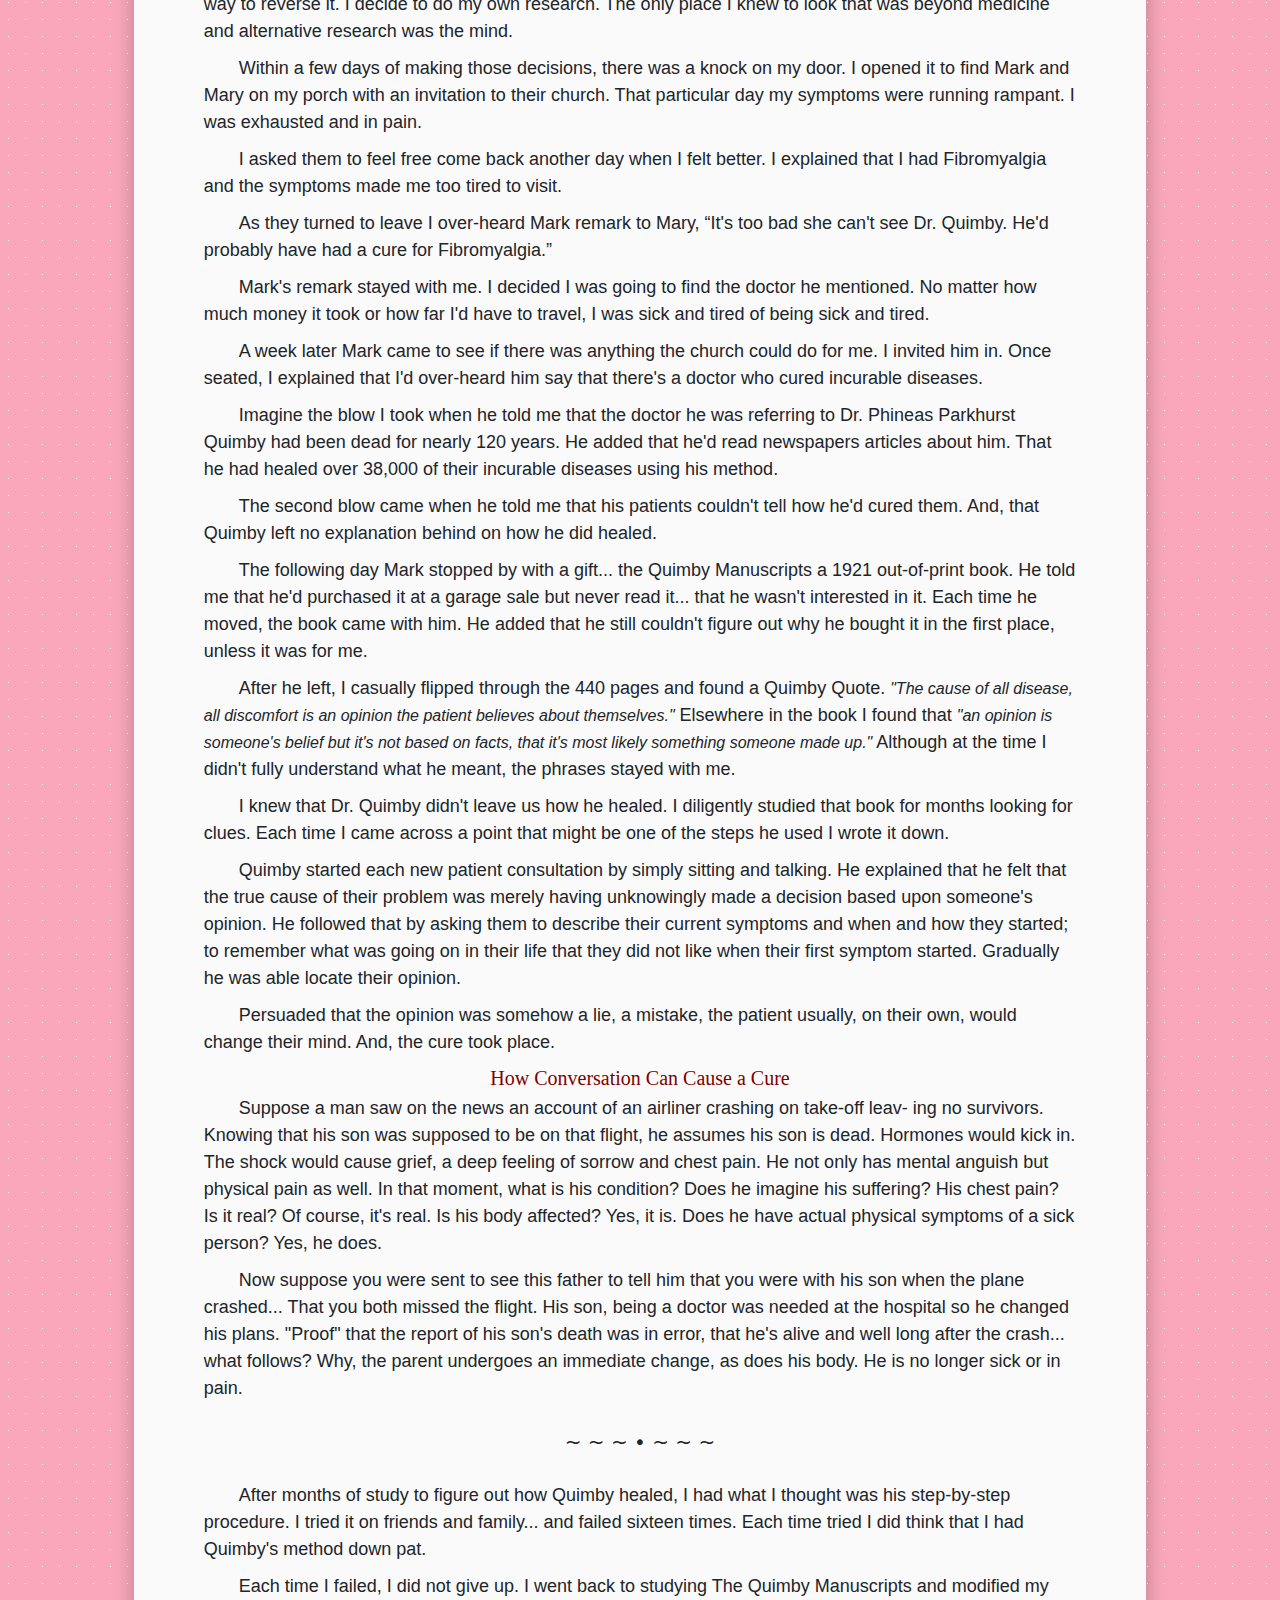
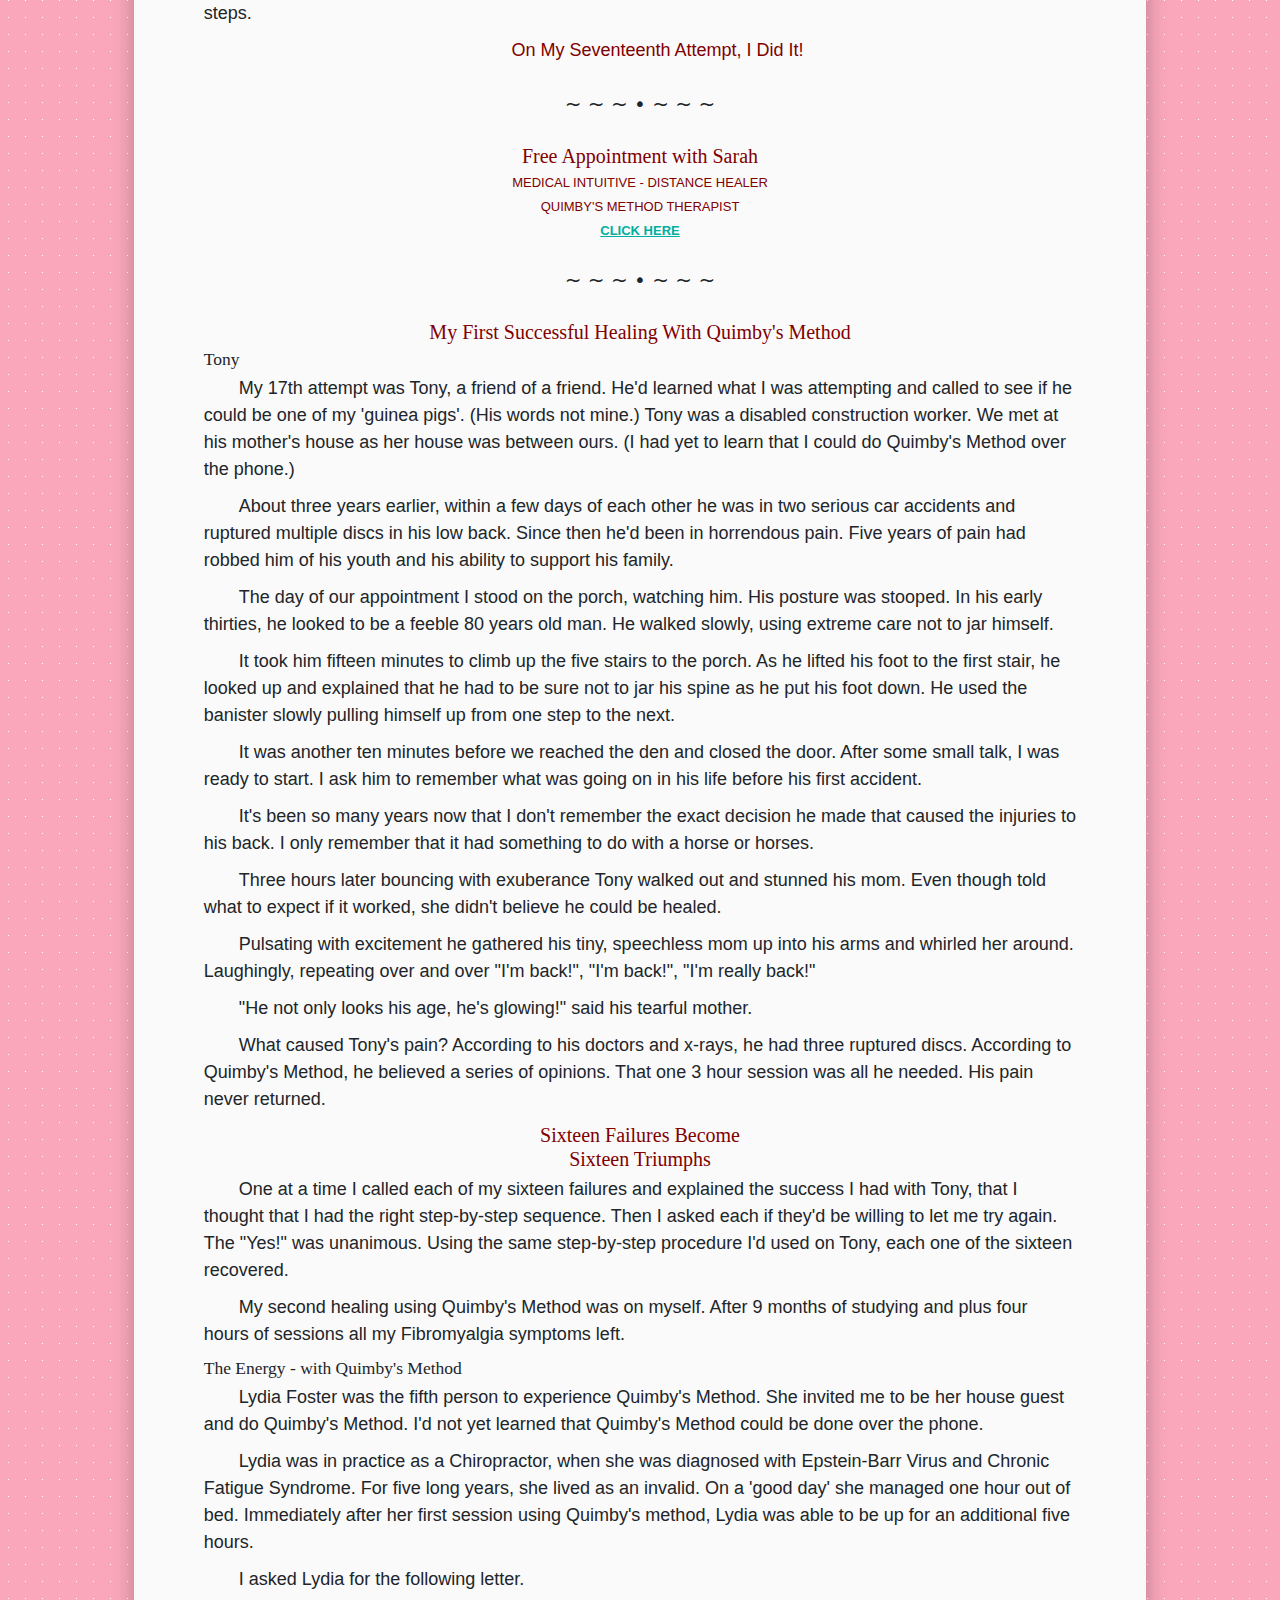
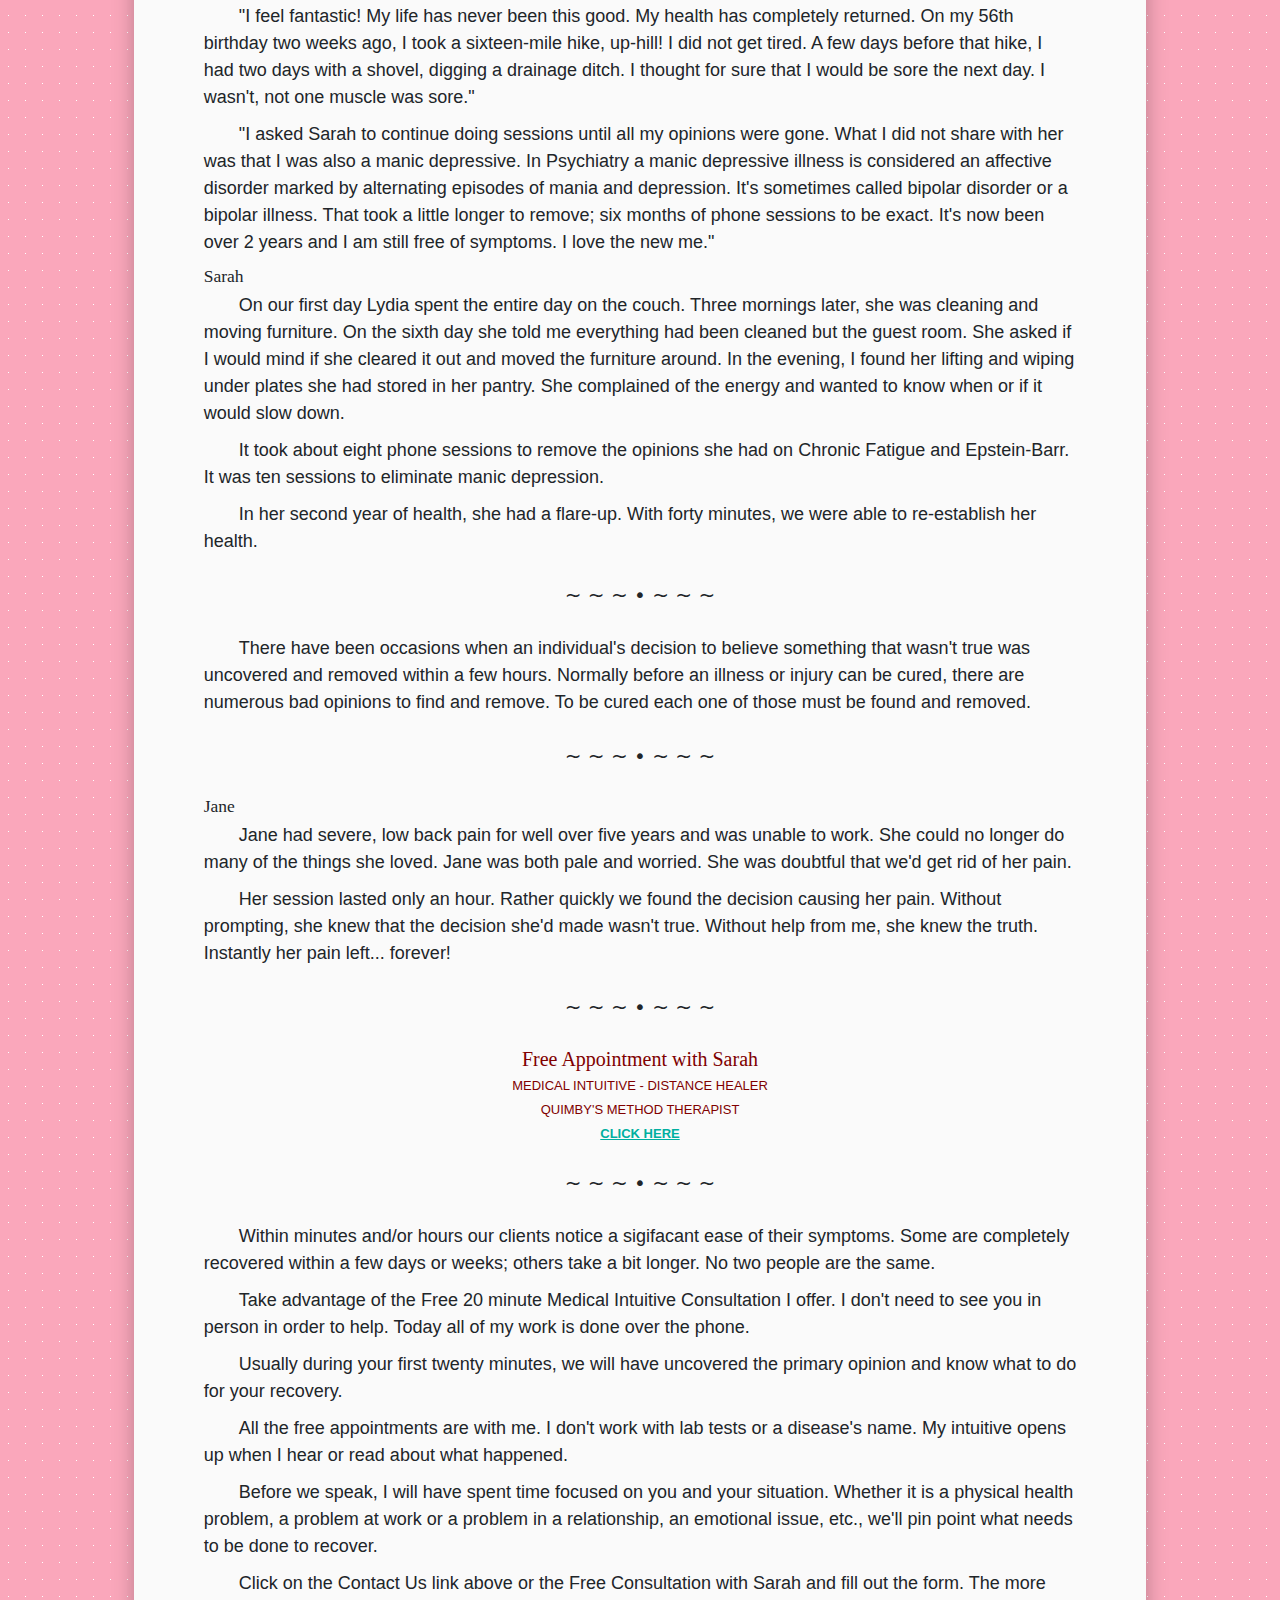
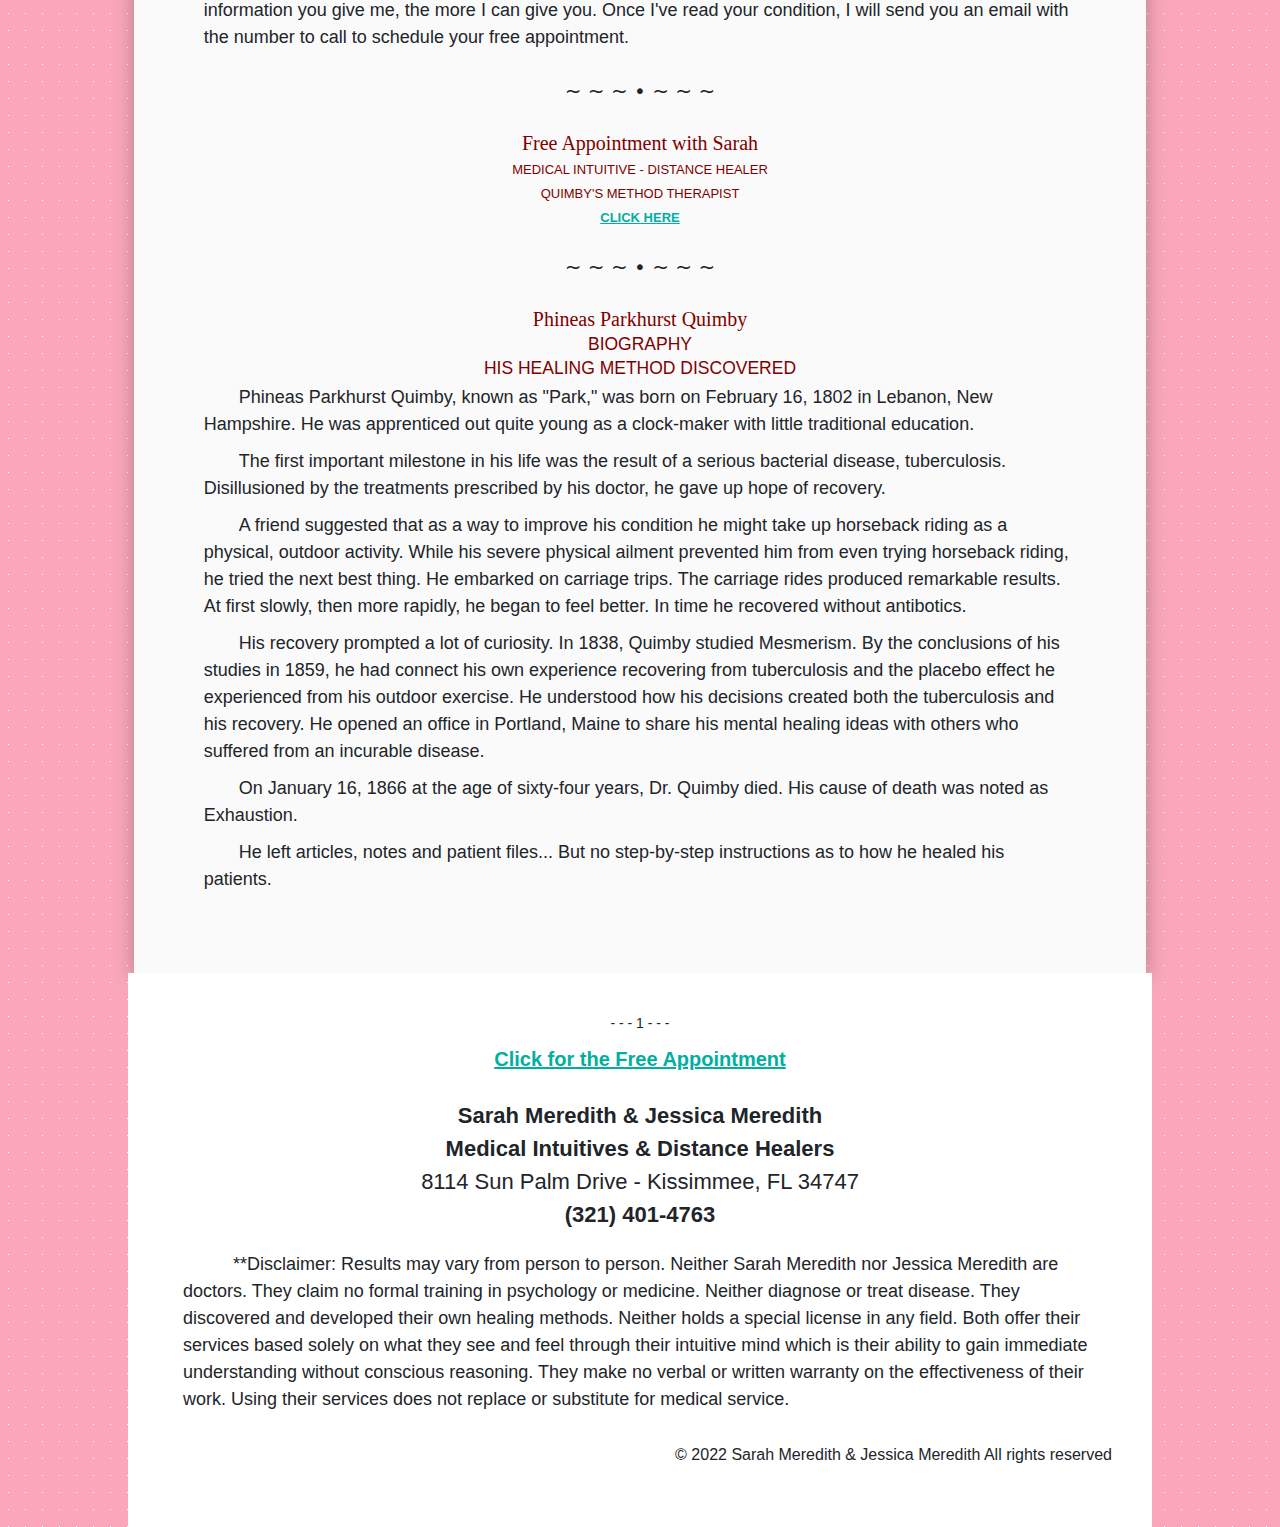
<file: quimby.html>
<!DOCTYPE html>

<html>
  <head>
    <title>Phineas Quimby's is Still Healing</title>
    <meta
      name="description"
      content="In the late 1800's Phineas P. Quimby healed over 38,000 incurable
    conditions. Quimby's Method does still heal in minutes/hours not
    months/years."
    />
    <meta name="viewport" content="width=device-width, initial-scale=1" />
    <link rel="stylesheet" href="css/index.css"/>
    <link rel="stylesheet" href="css/home.css"/>
    <link rel="stylesheet" href="css/text-formatting.css"/>
    <link rel="stylesheet" href="css/text-colors.css"/>
    <link rel="stylesheet" href="css/typography.css"/>
    <link rel="stylesheet" href="css/anim.css"/>
    <link rel="stylesheet" href="bootstrap-5.0.2-dist/css/bootstrap.min.css"/>
<!--    <link rel="stylesheet" href="css/others.css" />-->
  </head>

  <body>
    <div class="container">
      <!--header-->
      <div class="header" style="z-index: 999;">
        <!--DOMAIN, NAV BAR-->
        <div class="row desktop-only">
            <span class="txt-anim text-maroon text-uppercase animate__slideInDown header-title ps-3 pe-3"><strong><span
                    class="big">M</span>edical <span class="big">I</span>ntuitives<span
                    class="x-small">.com</span></strong></span>
          <nav class="text-right mt-3">
            <ul>
              <li><a  href="http://localhost:63342/medicalintuitives.com/index.html">HOME</a></li>
              <li>
                <a  class="primary-b-light">QUIMBY'S METHOD</a>
              </li>
              <li>
                <a href="http://localhost:63342/medicalintuitives.com/testimonials.html">TESTIMONIALS</a>
              </li>
              <li>
                <a href="http://localhost:63342/medicalintuitives.com/contact-us.html">CONTACT US</a>
              </li>
            </ul>
          </nav>
        </div>
        <nav class="navbar navbar-expand-sm bg-light navbar-light mobile-only">
          <div class="container p-3">
            <img class="navbar-brand logo" src="assets/logo.png" alt="logo" style="margin-top: auto; margin-bottom: auto;width: 50px;height: 50px;"/>
            <h2 class="text-center primary-b txt-anim animate__slideInDown">Sarah Meredith<br>Medical Intuitive</h2>
            <button class="navbar-toggler border-0 w-auto" type="button" data-bs-toggle="collapse"
                    data-bs-target="#collapsibleNavbar" style="">
              <span class="navbar-toggler-icon" style="font-size: 20px; color: #FF7395;"></span>
            </button>
            <div class="collapse navbar-collapse pt-5" id="collapsibleNavbar">
              <ul class="navbar-nav">
                <aside class="col-md-4 hours-container vertical-center">
                  <div class="primary-b-dark"><strong>HOURS BY<br>APPOINTMENT</strong></div>
                  <div>
                    <div><b>9:00am to 4:00pm EST</b></div>
                    <div>MON - TUES - WED</div>
                  </div>
                  <div>
                    <div><b>9:00am to Noon EST</b></div>
                    <div>THURSDAY</div>
                  </div>
                  <div>
                    <div>Noon to 1:00pm</div>
                    <div>Closed for Lunch</div>
                  </div>
                </aside>
              </ul>
            </div>
          </div>
        </nav>
        <!--AVATAR, PHONE NO, WORK TIME-->
        <div class="row mt-5 mobile-only">
          <div class="position-relative text-center nmb-5 sahdow-4">
            <img alt="Sarah Meredith" class="sarah-avatar" src="assets/sarah-meredith.png"/>
          </div>
          <div class="text-center pt-5 primary-b">
            <h2 class="m-3"><b>Sarah Meredith</b></h2>
            <h2 class="m-3"><b>Outstanding Gifted Healer</b></h2>
            <a class="m-3 btn btn-primary" href="#">Schedule a FREE Session Today</a>
            <h2 class="m-3"><b>Medical Intuitive</b></h2>
          </div>
        </div>
        <div class="row mt-5 desktop-only ms-5 me-5">
<!--          <div class="section pt-5 desktop-only-block">-->
<!--            <h1 class="font-bold">Dr. Phineas Parkhurst Quimby<br>The Father of Mental Healing</h1>-->
<!--            &lt;!&ndash;        <p class="text-center m-v"></p>&ndash;&gt;-->
<!--          </div>-->

          <h1 id="restored" class="center text-maroon">
            <span>Dr. Phineas Parkhurst Quimby</span> <br />
            <small class="quimbys-restored">The Father of Mental Healing</small>
          </h1>
          <p>
            Dr. Phineas Parkhurst Quimby (1802-1866) believed he healed just as
            Jesus did and proved it by successfully treating and healing
            approximately 38,000 patients. Most often his patients couldn't tell
            how they were cured because to them they just talked. This doesn't
            mean that Quimby himself was ignorant of what he did.
          </p>
          <p>
            What did Dr. Quimby actually do? He always started by simply sitting
            and chatting.
          </p>
          <p>
            They'd talk about the patient's problem(s). At some point, Dr. Quimby
            would explain that from his own experience, the initial cause of
            health problems came from a single opinion. He'd ask them to tell him
            what was going on in their life just before their trouble(s) started.
            Thereby he located what caused their condition.
          </p>

          <div class="quimby-photos-container">
            <figure>
              <img
                      src="assets/quimby-and-lucius.png"
                      alt="Quimby and Lucius Burkmar"
                      class="quimby-and-lucius-img"
              />
              <figcaption>
                <strong>Quimby and Lucius Burkmar</strong> <br />
                Created: <strong>circa 1847 date</strong>
              </figcaption>
            </figure>

            <img
                    src="assets/quimby-penmanship.png"
                    alt="Sample of Quimby's penmanship"
            />
          </div>

          <p>
            Quimby never went into a trance. He wrote that his ability to heal
            contained four basic steps: 1.) His own experience, knowledge and good
            judgment, 2.) He understood the patient's state, 3.) He had developed
            the ability to find the opinion, the lie that led to their problem,
            and 4.) He knew how to guide them back to the truth. The truth is the
            cure!
          </p>
          <p>
            Sometimes it took multiple conversations to get the patient to change
            their mind. At others, it took only one chat. Once the patient changed
            their mind, a cure took place.
          </p>
          <p class="center">Quimby's Method was fully restored to us in 1976.</p>
        </div>
      </div>
      <div class="container w-limit"
           style="background-color: #fafafa !important;padding-top: 40px;z-index: -10;position: relative;box-shadow: 0px 5px 20px 0px #00000042;margin-top: -10px;">
        <section class="indent-paragraphs">
          <div class="section-seperator">
            <span>~ ~ ~</span>&nbsp;&bull;&nbsp;<span>~ ~ ~</span>
          </div>

          <div class="call-to-action">
            <h2 class="text-maroon">
              Free Appointment with Sarah <br />
              <small> MEDICAL INTUITIVE - DISTANCE HEALER </small> <br />
              <small> QUIMBY'S METHOD THERAPIST </small> <br />
              <small>
                <a
                        href="https://www.medicalintuitives.com/contact-us.html"
                        class="text-light-blue"
                ><strong>CLICK HERE</strong></a
                >
              </small>
            </h2>
          </div>

          <div class="section-seperator">
            <span>~ ~ ~</span>&nbsp;&bull;&nbsp;<span>~ ~ ~</span>
          </div>

          <h2 class="center text-maroon">Quimby's Method - History</h2>
          <h3 class="center">38,000 Patients Cured of Incurable Diseases</h3>
          <p>
            Hundred's of newspaper articles and letters praise Dr. Quimby's method
            of treatment. Copies were donated to The Library of Congress for their
            historical value. Here are a few.
          </p>

          <h3>Bangor Jeffersonian Times - February 1858</h3>
          <p>
            Mrs. Hodson of Kenduskeag was sick with dyspepsia [disturbed
            digestion] in its worst form. For two years she was utterly
            prostrated, unable to walk a single step or be in an upright position
            without fainting.
          </p>
          <p>
            Dr. Quimby sat with her. In two hours she rose from her bed without
            assistance and seated herself in a chair. She was able to sit up for
            two hours without fainting. She steadily improved and in time gained a
            much needed twenty pounds of weight. All this came as the result of a
            single visit from Dr. Quimby.
          </p>
          <p>
            We have heard of other cases of remarkable relief. It is too late an
            hour for the cry of humbug in Dr. Quimby's treatment of disease.
            People are beginning to inquire, who is Dr. Quimby? By what strange
            agency does he cure disease which for years has baffled the skill of
            our most eminent physicians?
          </p>

          <h3>Evening Courier - September 1860</h3>
          <p>
            We have been told that the age of miracles has passed. But we have
            recently heard of several astonishing cures preformed by a Dr. P. P.
            Quimby which seem miraculous. How are these cures effected? It is
            impossible to say. There is no visible means employed. The most
            obstinate cases of disease disappear. It would seem they disappear by
            the mere will of Dr. Quimby.
          </p>
          <p>
            Having heard of one such remarkable recovery, we called on the
            patient. She stated her circumstances and the manner of her cure. At
            our request, she sent us the following letter with the facts
            surrounding her recovery.
          </p>
          <hr />
          <p>Dear Sirs:</p>
          <p>
            I have been sick five years, with a great deal of pain in my back and
            limbs. It ap- peared to be caused by blue pills taken two years
            before. I was unable to walk, or even stand. For months I was
            prostrate upon my bed, confined to a dark room from neuralgia of my
            optic nerve. That plus painful dyspepsia made me sufferer even more.
            The doctors said that the blue pills had given me a disease of the
            spine.
          </p>
          <p>
            After two years in the care of my uncle and brother (both doctors)
            they decided medicine would not cure me. They took me to see a Water
            Cure physician in Hill, New Hampshire. That doctor concluded that
            there was no help for me; concluding that the spinal marrow was
            diseased.
          </p>
          <p>
            Learning of Dr. Quimby's success curing incurable diseases, we set out
            to see him. We arrived at the United States Hotel in Portland, Maine
            on the morning of August 15th. Seated in my wheel chair my uncle and
            brother carried me up the hotel stairs to my room.
          </p>
          <p>
            Fifteen minutes after I saw Dr. Quimby, I was walking. I went down
            stairs without as- sistance for dinner. Again without assistance, I
            climbed the stairs to my room. That evening, I took a long walk of
            about forty steps with assistance. I was wild with delight. I was like
            one risen from the dead. The next day I walked down the street for a
            mile. On the sixth day after seeing Dr. Quimby I walked four and a
            half miles. In less than two weeks I walked eight miles, four mile to
            Portland from Falmouth and back again.
          </p>
          <p>
            My disease is entirely gone, my back is perfectly well. I have no
            fears of a relapse.
          </p>
          <p>Yours with much esteem,</p>
          <p>F. C. B. - Williamstown, Vermont.</p>
          <hr />
          <p>
            To this testimony we add that of Mr. Julius Dresser, who was restored
            to health by Dr. Quimby three months before. Since that time he has
            devoted himself to conversing with patients who were able to see Dr.
            Quimby and be cured.
          </p>
          <p>
            Mr. Dresser saw Miss B. in her invalid condition, then walked and
            talked with her during some of her walks mentioned above. He learned
            the facts of her situation first hand and saws that she was restored
            to health.
          </p>
          <p>
            Now, if this were a solitary case we might ascribe the cure to the
            imagination, as it is well know that imagination has worked wonders in
            this way. But this is but one of a number of equally remarkable cases
            which have occurred here. Many witnesses stand ready to bear testimony
            to the facts.
          </p>
          <p>
            One lady severely afflicted with rheumatism was bent nearly double. A
            perfect cripple, unable to use her hands or feet. In a short time she
            was restored to health. She is a living, working evidence of the
            Doctor's skill.
          </p>
          <p>
            A gentlemen, a friend of ours, had for years been afflicted with
            severe hip pain. For a long time he'd been confined to his bed. His
            physicians had given up. They told is wife that he would only live a
            few more days. His wife proposed calling in Dr. Quimby. He objected
            strenuously. He was bitterly opposed to anything like 'humbuggery'. He
            considered Quimby "one of the biggest humbugs". But, his wife insisted
            on calling in Dr. Quimby.
          </p>
          <p>
            Dr. Quimby visited him and yesterday we met the patient on the street.
            He was walking home to dinner. He looked heartier than we have seen
            him for a long time. He considers himself entirely cured of the hip
            pain.
          </p>
          <p>
            When we mentioned that people considered these cures humbugs. "So did
            I. But here I am. If humbug can work such wonders, Glory Be to humbug,
            say I." And so say we!
          </p>
          <p>
            We might cite a dozen other cases, but we refrain. We have no other
            motive in mentioning these rare cures than to make our readers aware
            of this remarkable phenomena. We have but a slight acquaintance with
            Dr. Quimby and have no interest in publicizing his astonishing cures
            to the world in order to make him famous. We have mentioned the cures
            as a matter of curious speculation. We must confess there is something
            about them more than our philosophy ever dreamed.
          </p>

          <h3>Free Press - Lebanon, New Hampshire 1856</h3>
          <p>
            Just at present time there is a good deal to say about Dr. Quimby of
            Portland, ME. We would considered it amiss to not mention the case of
            a young lady of this town who has greatly benefited by him.
          </p>
          <p>
            For nearly three years she had been an invalid-- a great part of that
            time she was confined to bed. She was unable to leave her room unless
            she was carried out. She heard of Dr. Quimby and resolved to visit him
            in Maine. She did so. After remaining under his care for four days she
            returned home free from all pain and disease. She is now rapidly
            regaining her health and strength.
          </p>
          <p>
            The reputation of Dr. Quimby as a man who cures diseases has extended.
            The increasing respect and confidence in his success would suggest
            that it's a time of miracles.
          </p>
          <p>
            He effects his cures without the aid of medicine or outward
            applications. His practice embraces cases like above, where all
            ordinary treatment has failed to relieve.
          </p>
          <p>
            It is impossible in a brief communication to do anything like justice
            to Dr. Quimby. Enough has been said and done to separate him from
            quacks and imposters. The case cited above is not a solitary instance
            of his skill in practicing his method. His increasing popularity with
            all classes shows that the confidence of the public has not been
            misplaced.
          </p>
          <p>
            Having heard that Quimby had restored a woman who had been speechless.
            The patient being a daughter of Capt. Blodgett of Brooksville.
          </p>
          <p>
            She had been suddenly deprived of her speech two years before. No
            cause for her inability to talk was known. She had not been sick, nor
            had any trouble of mind or body known to have produced the
            speechlessness.
          </p>
          <p>
            One evening her speech was observed to be slightly impaired. She
            retired as usual and on waking in the morning she was utterly
            speechless.
          </p>
          <p>
            From then she had not uttered an audible word. One physician
            attributed the cause to a sort of paralysis of the vocal organs. The
            best medical aid had been sought to no avail.
          </p>
          <p>Thanks to Dr. Quimby, she is now in full possession of her voice.</p>

          <div class="section-seperator">
            <span>~ ~ ~</span>&nbsp;&bull;&nbsp;<span>~ ~ ~</span>
          </div>

          <div class="call-to-action">
            <h2 class="text-maroon">
              Free Appointment with Sarah <br />
              <small> MEDICAL INTUITIVE - DISTANCE HEALER </small> <br />
              <small>QUIMBY'S METHOD THERAPIST</small> <br />
              <small>
                <a
                        href="https://www.medicalintuitives.com/contact-us.html"
                        class="text-light-blue"
                ><strong>CLICK HERE</strong></a
                >
              </small>
            </h2>
          </div>

          <div class="section-seperator">
            <span>~ ~ ~</span>&nbsp;&bull;&nbsp;<span>~ ~ ~</span>
          </div>
          <h2 class="center text-maroon">
            Quimby's Method<br />
            Now in Use Going On 44 Years
          </h2>
          <p>
            For over twenty years I had helped the public recover with the use of
            my intuitive.
          </p>
          <p>
            In 1997 I discovered that my healing methods were not as effective as
            I had thought. Physically I had spiraled down. I couldn't figure out
            what was caused the pain in my muscles, abdomen, and back. I was weak
            and tired. It was painful to be touched. Within a few weeks I was
            bedridden. I finally gave in and went to see a medical doctor. His
            diagnosis: Fibromyalgia, a disease that had no known cure.
          </p>
          <p>
            Unexpectedly one day, it occurred to me that a cure was not going to
            be found in medicine or alternative medicines. Why? Because both
            medicine and alternative medicine researchers had been working to find
            a cure for Fibromyalgia for over 80 years... and failed.
          </p>
          <p>
            I reasoned that after 80 years of research, they were not going to
            find a cure. I decided that the researchers must be looking in the
            wrong place. I decided that there must be a cure as I wasn't born with
            it... that something must have changed. I reasoned that If I could
            find out what I'd changed, there just might be a way to reverse it. I
            decide to do my own research. The only place I knew to look that was
            beyond medicine and alternative research was the mind.
          </p>
          <p>
            Within a few days of making those decisions, there was a knock on my
            door. I opened it to find Mark and Mary on my porch with an invitation
            to their church. That particular day my symptoms were running rampant.
            I was exhausted and in pain.
          </p>
          <p>
            I asked them to feel free come back another day when I felt better. I
            explained that I had Fibromyalgia and the symptoms made me too tired
            to visit.
          </p>
          <p>
            As they turned to leave I over-heard Mark remark to Mary, “It's too
            bad she can't see Dr. Quimby. He'd probably have had a cure for
            Fibromyalgia.”
          </p>
          <p>
            Mark's remark stayed with me. I decided I was going to find the doctor
            he mentioned. No matter how much money it took or how far I'd have to
            travel, I was sick and tired of being sick and tired.
          </p>
          <p>
            A week later Mark came to see if there was anything the church could
            do for me. I invited him in. Once seated, I explained that I'd
            over-heard him say that there's a doctor who cured incurable diseases.
          </p>
          <p>
            Imagine the blow I took when he told me that the doctor he was
            referring to Dr. Phineas Parkhurst Quimby had been dead for nearly 120
            years. He added that he'd read newspapers articles about him. That he
            had healed over 38,000 of their incurable diseases using his method.
          </p>
          <p>
            The second blow came when he told me that his patients couldn't tell
            how he'd cured them. And, that Quimby left no explanation behind on
            how he did healed.
          </p>
          <p>
            The following day Mark stopped by with a gift... the Quimby
            Manuscripts a 1921 out-of-print book. He told me that he'd purchased
            it at a garage sale but never read it... that he wasn't interested in
            it. Each time he moved, the book came with him. He added that he still
            couldn't figure out why he bought it in the first place, unless it was
            for me.
          </p>
          <p>
            After he left, I casually flipped through the 440 pages and found a
            Quimby Quote.
            <i
            >"The cause of all disease, all discomfort is an opinion the patient
              believes about themselves."</i
            >
            Elsewhere in the book I found that
            <i
            >"an opinion is someone's belief but it's not based on facts, that
              it's most likely something someone made up."</i
            >
            Although at the time I didn't fully understand what he meant, the
            phrases stayed with me.
          </p>
          <p>
            I knew that Dr. Quimby didn't leave us how he healed. I diligently
            studied that book for months looking for clues. Each time I came
            across a point that might be one of the steps he used I wrote it down.
          </p>
          <p>
            Quimby started each new patient consultation by simply sitting and
            talking. He explained that he felt that the true cause of their
            problem was merely having unknowingly made a decision based upon
            someone's opinion. He followed that by asking them to describe their
            current symptoms and when and how they started; to remember what was
            going on in their life that they did not like when their first symptom
            started. Gradually he was able locate their opinion.
          </p>
          <p>
            Persuaded that the opinion was somehow a lie, a mistake, the patient
            usually, on their own, would change their mind. And, the cure took
            place.
          </p>

          <h2 class="center text-maroon">How Conversation Can Cause a Cure</h2>
          <p>
            Suppose a man saw on the news an account of an airliner crashing on
            take-off leav- ing no survivors. Knowing that his son was supposed to
            be on that flight, he assumes his son is dead. Hormones would kick in.
            The shock would cause grief, a deep feeling of sorrow and chest pain.
            He not only has mental anguish but physical pain as well. In that
            moment, what is his condition? Does he imagine his suffering? His
            chest pain? Is it real? Of course, it's real. Is his body affected?
            Yes, it is. Does he have actual physical symptoms of a sick person?
            Yes, he does.
          </p>
          <p>
            Now suppose you were sent to see this father to tell him that you were
            with his son when the plane crashed... That you both missed the
            flight. His son, being a doctor was needed at the hospital so he
            changed his plans. "Proof" that the report of his son's death was in
            error, that he's alive and well long after the crash... what follows?
            Why, the parent undergoes an immediate change, as does his body. He is
            no longer sick or in pain.
          </p>

          <div class="section-seperator">
            <span>~ ~ ~</span>&nbsp;&bull;&nbsp;<span>~ ~ ~</span>
          </div>

          <p>
            After months of study to figure out how Quimby healed, I had what I
            thought was his step-by-step procedure. I tried it on friends and
            family... and failed sixteen times. Each time tried I did think that I
            had Quimby's method down pat.
          </p>
          <p>
            Each time I failed, I did not give up. I went back to studying The
            Quimby Manuscripts and modified my steps.
          </p>

          <p class="center text-maroon">On My Seventeenth Attempt, I Did It!</p>

          <div class="section-seperator">
            <span>~ ~ ~</span>&nbsp;&bull;&nbsp;<span>~ ~ ~</span>
          </div>

          <div class="call-to-action">
            <h2 class="text-maroon">
              Free Appointment with Sarah <br />
              <small> MEDICAL INTUITIVE - DISTANCE HEALER </small> <br />
              <small>QUIMBY'S METHOD THERAPIST</small><br />
              <small>
                <a
                        href="https://www.medicalintuitives.com/contact-us.html"
                        class="text-light-blue"
                ><strong>CLICK HERE</strong></a
                >
              </small>
            </h2>
          </div>

          <div class="section-seperator">
            <span>~ ~ ~</span>&nbsp;&bull;&nbsp;<span>~ ~ ~</span>
          </div>

          <h2 class="center text-maroon">
            My First Successful Healing With Quimby's Method
          </h2>
          <h3>Tony</h3>
          <p>
            My 17th attempt was Tony, a friend of a friend. He'd learned what I
            was attempting and called to see if he could be one of my 'guinea
            pigs'. (His words not mine.) Tony was a disabled construction worker.
            We met at his mother's house as her house was between ours. (I had yet
            to learn that I could do Quimby's Method over the phone.)
          </p>
          <p>
            About three years earlier, within a few days of each other he was in
            two serious car accidents and ruptured multiple discs in his low back.
            Since then he'd been in horrendous pain. Five years of pain had robbed
            him of his youth and his ability to support his family.
          </p>
          <p>
            The day of our appointment I stood on the porch, watching him. His
            posture was stooped. In his early thirties, he looked to be a feeble
            80 years old man. He walked slowly, using extreme care not to jar
            himself.
          </p>
          <p>
            It took him fifteen minutes to climb up the five stairs to the porch.
            As he lifted his foot to the first stair, he looked up and explained
            that he had to be sure not to jar his spine as he put his foot down.
            He used the banister slowly pulling himself up from one step to the
            next.
          </p>
          <p>
            It was another ten minutes before we reached the den and closed the
            door. After some small talk, I was ready to start. I ask him to
            remember what was going on in his life before his first accident.
          </p>
          <p>
            It's been so many years now that I don't remember the exact decision
            he made that caused the injuries to his back. I only remember that it
            had something to do with a horse or horses.
          </p>
          <p>
            Three hours later bouncing with exuberance Tony walked out and stunned
            his mom. Even though told what to expect if it worked, she didn't
            believe he could be healed.
          </p>
          <p>
            Pulsating with excitement he gathered his tiny, speechless mom up into
            his arms and whirled her around. Laughingly, repeating over and over
            "I'm back!", "I'm back!", "I'm really back!"
          </p>
          <p>
            "He not only looks his age, he's glowing!" said his tearful mother.
          </p>
          <p>
            What caused Tony's pain? According to his doctors and x-rays, he had
            three ruptured discs. According to Quimby's Method, he believed a
            series of opinions. That one 3 hour session was all he needed. His
            pain never returned.
          </p>

          <h2 class="center text-maroon">
            Sixteen Failures Become <br />
            Sixteen Triumphs
          </h2>
          <p>
            One at a time I called each of my sixteen failures and explained the
            success I had with Tony, that I thought that I had the right
            step-by-step sequence. Then I asked each if they'd be willing to let
            me try again. The "Yes!" was unanimous. Using the same step-by-step
            procedure I'd used on Tony, each one of the sixteen recovered.
          </p>
          <p>
            My second healing using Quimby's Method was on myself. After 9 months
            of studying and plus four hours of sessions all my Fibromyalgia
            symptoms left.
          </p>

          <h3>The Energy - with Quimby's Method</h3>
          <p>
            Lydia Foster was the fifth person to experience Quimby's Method. She
            invited me to be her house guest and do Quimby's Method. I'd not yet
            learned that Quimby's Method could be done over the phone.
          </p>
          <p>
            Lydia was in practice as a Chiropractor, when she was diagnosed with
            Epstein-Barr Virus and Chronic Fatigue Syndrome. For five long years,
            she lived as an invalid. On a 'good day' she managed one hour out of
            bed. Immediately after her first session using Quimby's method, Lydia
            was able to be up for an additional five hours.
          </p>
          <p>I asked Lydia for the following letter.</p>
          <p>
            "I feel fantastic! My life has never been this good. My health has
            completely returned. On my 56th birthday two weeks ago, I took a
            sixteen-mile hike, up-hill! I did not get tired. A few days before
            that hike, I had two days with a shovel, digging a drainage ditch. I
            thought for sure that I would be sore the next day. I wasn't, not one
            muscle was sore."
          </p>
          <p>
            "I asked Sarah to continue doing sessions until all my opinions were
            gone. What I did not share with her was that I was also a manic
            depressive. In Psychiatry a manic depressive illness is considered an
            affective disorder marked by alternating episodes of mania and
            depression. It's sometimes called bipolar disorder or a bipolar
            illness. That took a little longer to remove; six months of phone
            sessions to be exact. It's now been over 2 years and I am still free
            of symptoms. I love the new me."
          </p>
          <h3>Sarah</h3>
          <p>
            On our first day Lydia spent the entire day on the couch. Three
            mornings later, she was cleaning and moving furniture. On the sixth
            day she told me everything had been cleaned but the guest room. She
            asked if I would mind if she cleared it out and moved the furniture
            around. In the evening, I found her lifting and wiping under plates
            she had stored in her pantry. She complained of the energy and wanted
            to know when or if it would slow down.
          </p>
          <p>
            It took about eight phone sessions to remove the opinions she had on
            Chronic Fatigue and Epstein-Barr. It was ten sessions to eliminate
            manic depression.
          </p>
          <p>
            In her second year of health, she had a flare-up. With forty minutes,
            we were able to re-establish her health.
          </p>

          <div class="section-seperator">
            <span>~ ~ ~</span>&nbsp;&bull;&nbsp;<span>~ ~ ~</span>
          </div>

          <p>
            There have been occasions when an individual's decision to believe
            something that wasn't true was uncovered and removed within a few
            hours. Normally before an illness or injury can be cured, there are
            numerous bad opinions to find and remove. To be cured each one of
            those must be found and removed.
          </p>

          <div class="section-seperator">
            <span>~ ~ ~</span>&nbsp;&bull;&nbsp;<span>~ ~ ~</span>
          </div>

          <h3>Jane</h3>
          <p>
            Jane had severe, low back pain for well over five years and was unable
            to work. She could no longer do many of the things she loved. Jane was
            both pale and worried. She was doubtful that we'd get rid of her pain.
          </p>
          <p>
            Her session lasted only an hour. Rather quickly we found the decision
            causing her pain. Without prompting, she knew that the decision she'd
            made wasn't true. Without help from me, she knew the truth. Instantly
            her pain left... forever!
          </p>

          <div class="section-seperator">
            <span>~ ~ ~</span>&nbsp;&bull;&nbsp;<span>~ ~ ~</span>
          </div>

          <div class="call-to-action">
            <h2 class="text-maroon">
              Free Appointment with Sarah <br />
              <small> MEDICAL INTUITIVE - DISTANCE HEALER </small> <br />
              <small>QUIMBY'S METHOD THERAPIST</small> <br />
              <small>
                <a
                        href="https://www.medicalintuitives.com/contact-us.html"
                        class="text-light-blue"
                ><strong>CLICK HERE</strong></a
                >
              </small>
            </h2>
          </div>

          <div class="section-seperator">
            <span>~ ~ ~</span>&nbsp;&bull;&nbsp;<span>~ ~ ~</span>
          </div>

          <p>
            Within minutes and/or hours our clients notice a sigifacant ease of
            their symptoms. Some are completely recovered within a few days or
            weeks; others take a bit longer. No two people are the same.
          </p>
          <p>
            Take advantage of the Free 20 minute Medical Intuitive Consultation I
            offer. I don't need to see you in person in order to help. Today all
            of my work is done over the phone.
          </p>
          <p>
            Usually during your first twenty minutes, we will have uncovered the
            primary opinion and know what to do for your recovery.
          </p>
          <p>
            All the free appointments are with me. I don't work with lab tests or
            a disease's name. My intuitive opens up when I hear or read about what
            happened.
          </p>
          <p>
            Before we speak, I will have spent time focused on you and your
            situation. Whether it is a physical health problem, a problem at work
            or a problem in a relationship, an emotional issue, etc., we'll pin
            point what needs to be done to recover.
          </p>
          <p>
            Click on the Contact Us link above or the Free Consultation with Sarah
            and fill out the form. The more information you give me, the more I
            can give you. Once I've read your condition, I will send you an email
            with the number to call to schedule your free appointment.
          </p>

          <div class="section-seperator">
            <span>~ ~ ~</span>&nbsp;&bull;&nbsp;<span>~ ~ ~</span>
          </div>

          <div class="call-to-action">
            <h2 class="text-maroon">
              Free Appointment with Sarah <br />
              <small> MEDICAL INTUITIVE - DISTANCE HEALER </small> <br />
              <small>QUIMBY'S METHOD THERAPIST</small> <br />
              <small>
                <a
                        href="https://www.medicalintuitives.com/contact-us.html"
                        class="text-light-blue"
                ><strong>CLICK HERE</strong></a
                >
              </small>
            </h2>
          </div>

          <div class="section-seperator">
            <span>~ ~ ~</span>&nbsp;&bull;&nbsp;<span>~ ~ ~</span>
          </div>

          <h2 class="center text-maroon">
            Phineas Parkhurst Quimby <br />
            <small>BIOGRAPHY</small> <br />
            <small>HIS HEALING METHOD DISCOVERED</small>
          </h2>
          <p>
            Phineas Parkhurst Quimby, known as "Park," was born on February 16,
            1802 in Lebanon, New Hampshire. He was apprenticed out quite young as
            a clock-maker with little traditional education.
          </p>
          <p>
            The first important milestone in his life was the result of a serious
            bacterial disease, tuberculosis. Disillusioned by the treatments
            prescribed by his doctor, he gave up hope of recovery.
          </p>
          <p>
            A friend suggested that as a way to improve his condition he might
            take up horseback riding as a physical, outdoor activity. While his
            severe physical ailment prevented him from even trying horseback
            riding, he tried the next best thing. He embarked on carriage trips.
            The carriage rides produced remarkable results. At first slowly, then
            more rapidly, he began to feel better. In time he recovered without
            antibotics.
          </p>
          <p>
            His recovery prompted a lot of curiosity. In 1838, Quimby studied
            Mesmerism. By the conclusions of his studies in 1859, he had connect
            his own experience recovering from tuberculosis and the placebo effect
            he experienced from his outdoor exercise. He understood how his
            decisions created both the tuberculosis and his recovery. He opened an
            office in Portland, Maine to share his mental healing ideas with
            others who suffered from an incurable disease.
          </p>
          <p>
            On January 16, 1866 at the age of sixty-four years, Dr. Quimby died.
            His cause of death was noted as Exhaustion.
          </p>
          <p>
            He left articles, notes and patient files... But no step-by-step
            instructions as to how he healed his patients.
          </p>
        </section>
      </div>
    </div>
    <footer>
      <div class="footer-content">
        <div class="page-number">- - - 1 - - -</div>
        <a
          href="https://www.medicalintuitives.com/contact-us.html"
          class="text-light-blue call-to-action"
          ><strong>Click for the Free Appointment</strong></a
        >
        <div class="footer-address">
          <div><strong>Sarah Meredith & Jessica Meredith</strong></div>
          <div><strong>Medical Intuitives & Distance Healers</strong></div>
          <div>8114 Sun Palm Drive - Kissimmee, FL 34747</div>
          <div><strong>(321) 401-4763</strong></div>
        </div>
        <p class="disclaimer">
          **Disclaimer: Results may vary from person to person. Neither Sarah
          Meredith nor Jessica Meredith are doctors. They claim no formal
          training in psychology or medicine. Neither diagnose or treat disease.
          They discovered and developed their own healing methods. Neither holds
          a special license in any field. Both offer their services based solely
          on what they see and feel through their intuitive mind which is their
          ability to gain immediate understanding without conscious reasoning.
          They make no verbal or written warranty on the effectiveness of their
          work. Using their services does not replace or substitute for medical
          service.
        </p>
      </div>
<!--      <nav>-->
<!--        <ul>-->
<!--          <li>-->
<!--            <a href="https://www.medicalintuitives.com/index.html">HOME</a>-->
<!--          </li>-->
<!--          <li><a class="text-light-blue">QUIMBY'S METHOD</a></li>-->
<!--          <li>-->
<!--            <a href="https://www.medicalintuitives.com/testimonials.html"-->
<!--              >TESTIMONIALS</a-->
<!--            >-->
<!--          </li>-->
<!--          <li>-->
<!--            <a href="https://www.medicalintuitives.com/contact-us.html"-->
<!--              >CONTACT SARAH</a-->
<!--            >-->
<!--          </li>-->
<!--        </ul>-->
<!--      </nav>-->
      <p class="copy-right">
        &copy; 2022 Sarah Meredith & Jessica Meredith All rights reserved
      </p>
    </footer>
  </body>
</html>
</file>
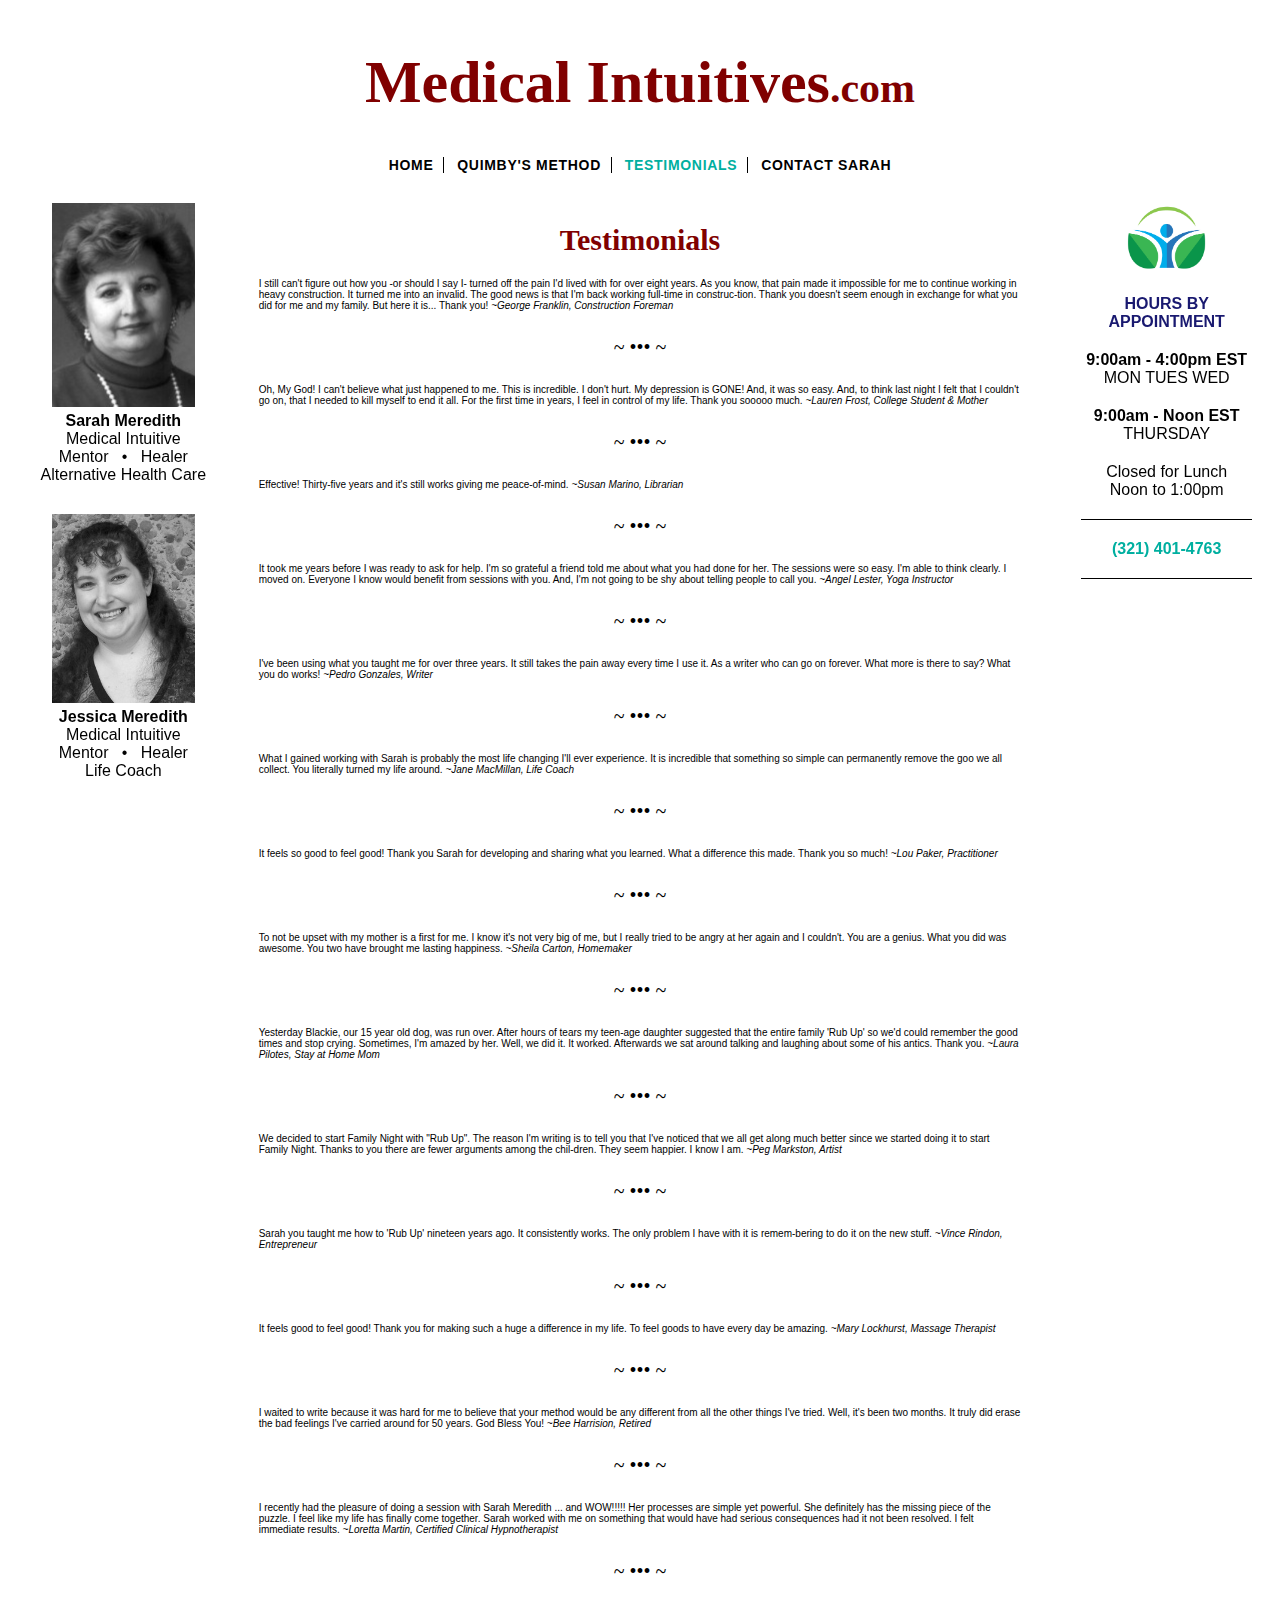
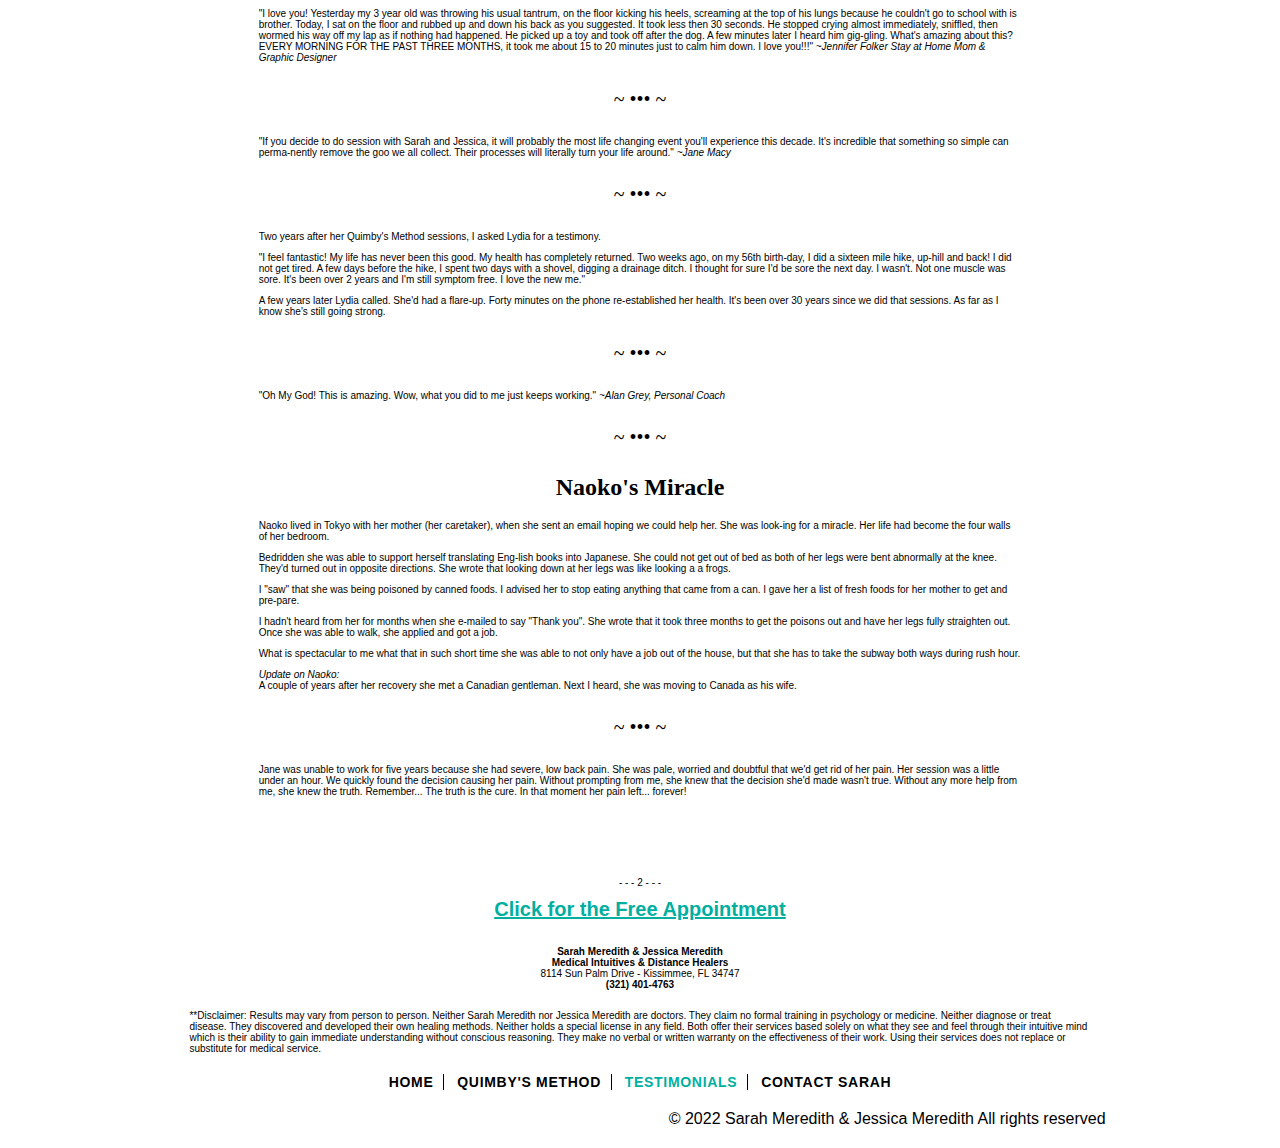
<file: testimonials.html>
<!DOCTYPE html>

<html>
  <head>
    <title>Testimonials</title>
    <meta name="viewport" content="width=device-width, initial-scale=1" />
    <link rel="stylesheet" href="css/index.css" />
    <link rel="stylesheet" href="css/others.css" />
    <link rel="stylesheet" href="css/text-formatting.css" />
    <link rel="stylesheet" href="css/text-colors.css" />
    <link rel="stylesheet" href="css/typography.css" />
  </head>
  <body>
    <header>
      <h1 class="text-maroon">Medical Intuitives<span>.com</span></h1>
      <nav>
        <ul>
          <li>
            <a href="https://www.medicalintuitives.com/index.html">HOME</a>
          </li>
          <li>
            <a href="https://www.medicalintuitives.com/quimby.html"
              >QUIMBY'S METHOD</a
            >
          </li>
          <li><a class="text-light-blue">TESTIMONIALS</a></li>
          <li>
            <a href="https://www.medicalintuitives.com/contact-us.html"
              >CONTACT SARAH</a
            >
          </li>
        </ul>
      </nav>
    </header>
    <div class="content-container">
      <aside class="figures-container">
        <figure>
          <img alt="Sarah Meredith" src="assets/sarah-meredith.png" />
          <figcaption>
            <strong>Sarah Meredith</strong><br />
            Medical Intuitive Mentor
            <span>&nbsp;&nbsp;&bull;&nbsp;&nbsp;</span>
            Healer Alternative Health Care
          </figcaption>
        </figure>
        <figure>
          <img alt="Jessica Meredith" src="assets/jessica-meredith.png" />
          <figcaption>
            <strong>Jessica Meredith</strong><br />
            Medical Intuitive Mentor
            <span>&nbsp;&nbsp;&bull;&nbsp;&nbsp;</span>
            Healer <br />
            Life Coach
          </figcaption>
        </figure>
      </aside>
      <section>
        <h1 class="center text-maroon">Testimonials</h1>
        <p>
          I still can't figure out how you -or should I say I- turned off the
          pain I'd lived with for over eight years. As you know, that pain made
          it impossible for me to continue working in heavy construction. It
          turned me into an invalid. The good news is that I'm back working
          full-time in construc-tion. Thank you doesn't seem enough in exchange
          for what you did for me and my family. But here it is... Thank you!
          <em>~George Franklin, Construction Foreman</em>
        </p>
        <div class="section-seperator">
          <span>~</span>&nbsp;&bull;&bull;&bull;&nbsp;<span>~</span>
        </div>
        <p>
          Oh, My God! I can't believe what just happened to me. This is
          incredible. I don't hurt. My depression is GONE! And, it was so easy.
          And, to think last night I felt that I couldn't go on, that I needed
          to kill myself to end it all. For the first time in years, I feel in
          control of my life. Thank you sooooo much.
          <em>~Lauren Frost, College Student & Mother</em>
        </p>
        <div class="section-seperator">
          <span>~</span>&nbsp;&bull;&bull;&bull;&nbsp;<span>~</span>
        </div>
        <p>
          Effective! Thirty-five years and it's still works giving me
          peace-of-mind. <em>~Susan Marino, Librarian</em>
        </p>
        <div class="section-seperator">
          <span>~</span>&nbsp;&bull;&bull;&bull;&nbsp;<span>~</span>
        </div>
        <p>
          It took me years before I was ready to ask for help. I'm so grateful a
          friend told me about what you had done for her. The sessions were so
          easy. I'm able to think clearly. I moved on. Everyone I know would
          benefit from sessions with you. And, I'm not going to be shy about
          telling people to call you. <em>~Angel Lester, Yoga Instructor</em>
        </p>
        <div class="section-seperator">
          <span>~</span>&nbsp;&bull;&bull;&bull;&nbsp;<span>~</span>
        </div>
        <p>
          I've been using what you taught me for over three years. It still
          takes the pain away every time I use it. As a writer who can go on
          forever. What more is there to say? What you do works!
          <em>~Pedro Gonzales, Writer</em>
        </p>
        <div class="section-seperator">
          <span>~</span>&nbsp;&bull;&bull;&bull;&nbsp;<span>~</span>
        </div>
        <p>
          What I gained working with Sarah is probably the most life changing
          I'll ever experience. It is incredible that something so simple can
          permanently remove the goo we all collect. You literally turned my
          life around. <em>~Jane MacMillan, Life Coach</em>
        </p>
        <div class="section-seperator">
          <span>~</span>&nbsp;&bull;&bull;&bull;&nbsp;<span>~</span>
        </div>
        <p>
          It feels so good to feel good! Thank you Sarah for developing and
          sharing what you learned. What a difference this made. Thank you so
          much!
          <em>~Lou Paker, Practitioner</em>
        </p>
        <div class="section-seperator">
          <span>~</span>&nbsp;&bull;&bull;&bull;&nbsp;<span>~</span>
        </div>
        <p>
          To not be upset with my mother is a first for me. I know it's not very
          big of me, but I really tried to be angry at her again and I couldn't.
          You are a genius. What you did was awesome. You two have brought me
          lasting happiness. <em>~Sheila Carton, Homemaker</em>
        </p>
        <div class="section-seperator">
          <span>~</span>&nbsp;&bull;&bull;&bull;&nbsp;<span>~</span>
        </div>
        <p>
          Yesterday Blackie, our 15 year old dog, was run over. After hours of
          tears my teen-age daughter suggested that the entire family 'Rub Up'
          so we'd could remember the good times and stop crying. Sometimes, I'm
          amazed by her. Well, we did it. It worked. Afterwards we sat around
          talking and laughing about some of his antics. Thank you.
          <em>~Laura Pilotes, Stay at Home Mom</em>
        </p>
        <div class="section-seperator">
          <span>~</span>&nbsp;&bull;&bull;&bull;&nbsp;<span>~</span>
        </div>
        <p>
          We decided to start Family Night with "Rub Up". The reason I'm writing
          is to tell you that I've noticed that we all get along much better
          since we started doing it to start Family Night. Thanks to you there
          are fewer arguments among the chil-dren. They seem happier. I know I
          am.
          <em>~Peg Markston, Artist</em>
        </p>
        <div class="section-seperator">
          <span>~</span>&nbsp;&bull;&bull;&bull;&nbsp;<span>~</span>
        </div>
        <p>
          Sarah you taught me how to 'Rub Up' nineteen years ago. It
          consistently works. The only problem I have with it is remem-bering to
          do it on the new stuff.
          <em>~Vince Rindon, Entrepreneur</em>
        </p>
        <div class="section-seperator">
          <span>~</span>&nbsp;&bull;&bull;&bull;&nbsp;<span>~</span>
        </div>
        <p>
          It feels good to feel good! Thank you for making such a huge a
          difference in my life. To feel goods to have every day be amazing.
          <em>~Mary Lockhurst, Massage Therapist</em>
        </p>
        <div class="section-seperator">
          <span>~</span>&nbsp;&bull;&bull;&bull;&nbsp;<span>~</span>
        </div>
        <p>
          I waited to write because it was hard for me to believe that your
          method would be any different from all the other things I've tried.
          Well, it's been two months. It truly did erase the bad feelings I've
          carried around for 50 years. God Bless You!
          <em>~Bee Harrision, Retired</em>
        </p>
        <div class="section-seperator">
          <span>~</span>&nbsp;&bull;&bull;&bull;&nbsp;<span>~</span>
        </div>
        <p>
          I recently had the pleasure of doing a session with Sarah Meredith ...
          and WOW!!!!! Her processes are simple yet powerful. She definitely has
          the missing piece of the puzzle. I feel like my life has finally come
          together. Sarah worked with me on something that would have had
          serious consequences had it not been resolved. I felt immediate
          results. <em>~Loretta Martin, Certified Clinical Hypnotherapist</em>
        </p>
        <div class="section-seperator">
          <span>~</span>&nbsp;&bull;&bull;&bull;&nbsp;<span>~</span>
        </div>
        <p>
          "I love you! Yesterday my 3 year old was throwing his usual tantrum,
          on the floor kicking his heels, screaming at the top of his lungs
          because he couldn't go to school with is brother. Today, I sat on the
          floor and rubbed up and down his back as you suggested. It took less
          then 30 seconds. He stopped crying almost immediately, sniffled, then
          wormed his way off my lap as if nothing had happened. He picked up a
          toy and took off after the dog. A few minutes later I heard him
          gig-gling. What's amazing about this? EVERY MORNING FOR THE PAST THREE
          MONTHS, it took me about 15 to 20 minutes just to calm him down. I
          love you!!!"
          <em>~Jennifer Folker Stay at Home Mom & Graphic Designer</em>
        </p>
        <div class="section-seperator">
          <span>~</span>&nbsp;&bull;&bull;&bull;&nbsp;<span>~</span>
        </div>
        <p>
          "If you decide to do session with Sarah and Jessica, it will probably
          the most life changing event you'll experience this decade. It's
          incredible that something so simple can perma-nently remove the goo we
          all collect. Their processes will literally turn your life around."
          <em>~Jane Macy</em>
        </p>
        <div class="section-seperator">
          <span>~</span>&nbsp;&bull;&bull;&bull;&nbsp;<span>~</span>
        </div>
        <p>
          Two years after her Quimby's Method sessions, I asked Lydia for a
          testimony.
        </p>
        <p>
          "I feel fantastic! My life has never been this good. My health has
          completely returned. Two weeks ago, on my 56th birth-day, I did a
          sixteen mile hike, up-hill and back! I did not get tired. A few days
          before the hike, I spent two days with a shovel, digging a drainage
          ditch. I thought for sure I'd be sore the next day. I wasn't. Not one
          muscle was sore. It's been over 2 years and I'm still symptom free. I
          love the new me."
        </p>
        <p>
          A few years later Lydia called. She'd had a flare-up. Forty minutes on
          the phone re-established her health. It's been over 30 years since we
          did that sessions. As far as I know she's still going strong.
        </p>
        <div class="section-seperator">
          <span>~</span>&nbsp;&bull;&bull;&bull;&nbsp;<span>~</span>
        </div>
        <p>
          "Oh My God! This is amazing. Wow, what you did to me just keeps
          working." <em>~Alan Grey, Personal Coach</em>
        </p>

        <div class="section-seperator">
          <span>~</span>&nbsp;&bull;&bull;&bull;&nbsp;<span>~</span>
        </div>

        <h2 class="center">Naoko's Miracle</h2>
        <p>
          Naoko lived in Tokyo with her mother (her caretaker), when she sent an
          email hoping we could help her. She was look-ing for a miracle. Her
          life had become the four walls of her bedroom.
        </p>
        <p>
          Bedridden she was able to support herself translating Eng-lish books
          into Japanese. She could not get out of bed as both of her legs were
          bent abnormally at the knee. They'd turned out in opposite directions.
          She wrote that looking down at her legs was like looking a a frogs.
        </p>
        <p>
          I "saw" that she was being poisoned by canned foods. I advised her to
          stop eating anything that came from a can. I gave her a list of fresh
          foods for her mother to get and pre-pare.
        </p>
        <p>
          I hadn't heard from her for months when she e-mailed to say "Thank
          you". She wrote that it took three months to get the poisons out and
          have her legs fully straighten out. Once she was able to walk, she
          applied and got a job.
        </p>
        <p>
          What is spectacular to me what that in such short time she was able to
          not only have a job out of the house, but that she has to take the
          subway both ways during rush hour.
        </p>
        <p>
          <em>Update on Naoko:</em><br />A couple of years after her recovery
          she met a Canadian gentleman. Next I heard, she was moving to Canada
          as his wife.
        </p>

        <div class="section-seperator">
          <span>~</span>&nbsp;&bull;&bull;&bull;&nbsp;<span>~</span>
        </div>
        <p>
          Jane was unable to work for five years because she had severe, low
          back pain. She was pale, worried and doubtful that we'd get rid of her
          pain. Her session was a little under an hour. We quickly found the
          decision causing her pain. Without prompting from me, she knew that
          the decision she'd made wasn't true. Without any more help from me,
          she knew the truth. Remember... The truth is the cure. In that moment
          her pain left... forever!
        </p>
      </section>
      <aside class="hours-container">
        <img class="logo" src="assets/logo.png" alt="logo" />
        <div class="text-dark-blue"><strong>HOURS BY APPOINTMENT</strong></div>
        <div>
          <div><b>9:00am - 4:00pm EST</b></div>
          <div>MON TUES WED</div>
        </div>
        <div>
          <div><b>9:00am - Noon EST</b></div>
          <div>THURSDAY</div>
        </div>
        <div>
          <div>Closed for Lunch</div>
          <div>Noon to 1:00pm</div>
        </div>
        <div class="phone-number">
          <a href="tel:(123) 456-7890" class="text-light-blue">
            <strong>(321) 401-4763</strong>
          </a>
        </div>
      </aside>
    </div>
    <footer>
      <div class="footer-content">
        <div class="page-number">- - - 2 - - -</div>
        <a
          href="https://www.medicalintuitives.com/contact-us.html"
          class="text-light-blue call-to-action"
          ><strong>Click for the Free Appointment</strong></a
        >
        <div class="footer-address">
          <div><strong>Sarah Meredith & Jessica Meredith</strong></div>
          <div><strong>Medical Intuitives & Distance Healers</strong></div>
          <div>8114 Sun Palm Drive - Kissimmee, FL 34747</div>
          <div><strong>(321) 401-4763</strong></div>
        </div>
        <p class="disclaimer">
          **Disclaimer: Results may vary from person to person. Neither Sarah
          Meredith nor Jessica Meredith are doctors. They claim no formal
          training in psychology or medicine. Neither diagnose or treat disease.
          They discovered and developed their own healing methods. Neither holds
          a special license in any field. Both offer their services based solely
          on what they see and feel through their intuitive mind which is their
          ability to gain immediate understanding without conscious reasoning.
          They make no verbal or written warranty on the effectiveness of their
          work. Using their services does not replace or substitute for medical
          service.
        </p>
      </div>
      <nav>
        <ul>
          <li>
            <a href="https://www.medicalintuitives.com/index.html">HOME</a>
          </li>
          <li>
            <a href="https://www.medicalintuitives.com/quimby.html"
              >QUIMBY'S METHOD</a
            >
          </li>
          <li><a href="" class="text-light-blue">TESTIMONIALS</a></li>
          <li>
            <a href="https://www.medicalintuitives.com/contact-us.html"
              >CONTACT SARAH</a
            >
          </li>
        </ul>
      </nav>
      <p class="copy-right">
        &copy; 2022 Sarah Meredith & Jessica Meredith All rights reserved
      </p>
    </footer>
  </body>
</html>
</file>
<file: css/home.css>
@media screen and (max-width: 480px) {
  .img-info-container {
    flex-wrap: wrap;;
  }

  .img-info-container img {
    margin-bottom: 20px;
  }
}

@media screen and (min-width: 769px) {
  .content-container {
    grid-template-columns: 2.5fr 2.5fr 1fr;
  }
}

section, .box-shadow-div {
  padding: 20px;
  margin-bottom: 30px;
}

.box-shadow-div {
  box-shadow: 0 1px 2px rgba(0,0,0,0.07), 
                0 2px 4px rgba(0,0,0,0.07), 
                0 4px 8px rgba(0,0,0,0.07), 
                0 8px 16px rgba(0,0,0,0.07),
                0 16px 32px rgba(0,0,0,0.07), 
                0 32px 64px rgba(0,0,0,0.07);
}

.discovery-title {
  padding: 20px 0;
  border-bottom: 5px double #031888;
  border-top: 5px double #031888;
}

.totalled-truck {
  display: block;
  margin: auto;
  border: 3px solid #031888;
  width: 100%;
  height: auto;
}

.img-info-container {
  display: flex;
  justify-content: space-evenly;
  align-items: center;
  border: 3px solid #031888;
  padding: 40px 20px;
  width: auto;
}

.img-info-container img {
  display: inline-block;
  height: 250px;
  width: auto;
  margin-right: 7px;
}

.img-info-container div {
  text-align: center;
  margin-left: 7px;
  min-height: 250px;
  padding: 20px;
  line-height: 30px;
}

.img-info-container ul {
  list-style: none;
  padding: 0;
  margin: 0;
}

.img-info-container::after {
  clear: both;
  display: inline;
}

.vertical-center {
  margin: auto !important;
}

h1 {
  font-size: 22px !important;
}

h2 {
  font-size: 20px !important;
}

p {
  font-size: 18px;
  text-indent: 50px;
  text-align: left;
}

.m-v {
  margin: 20px 0px 20px 0px !important;
}

.margin-vertical-20 {
  margin: 20px 0px 20px 0px !important;
}

.margin-vertical-70 {
  margin: 70px 0px 70px 0px !important;
}

.font-bold {
  font-weight: bold;
}

.mt-10 {
  margin-top: 100px;
}

.section {
  margin: 50px 0px 70px 0px !important;
  text-align: center;
}

.section-title {
  font-size: 32px;
  font-family: Georgia, serif;
  color: #031888;
}

.p-title {
  font-size: 28px;
  font-weight: bold;
}

.text-black {
  color: black;
}

.text-right {
  text-align: right;
}

.footer-address {
  font-size: 2.2rem;
}

.seperator {
  font-size: 28px;
}

.header-title {
  font-size: 40px;
}

.header span {
  font-size: 44px;
  font-family: Georgia, serif;
}

.header span .big {
  font-size: 56px;
}

.header span .x-small {
  font-size: 20px;
}

.nmb-5 {
  margin-bottom: -50px !important;
}

.sarah-avatar {
  max-width: 250px;
  border: 5px solid #6096FD;
  border-radius: 9px;
}

.avatar-name {
  bottom: 0px;
  font-size: 16px;
  background-color: #6096FD;
  border-bottom-right-radius: 5px;
  border-bottom-left-radius: 5px;
  padding: 5px;
  width: 241px;
  vertical-align: bottom;
  transform: translate(-50%, 0%);
  left: 50%;
}

.click-here {
  font-size: 12px !important;
  font-weight: bold;
  color: #aab6fb !important;
}

.w-limit {
  width: 90% !important;
  padding-left: 50px !important;
  padding-right: 50px !important;
  padding-bottom: 20px !important;
}

i {
  font-size: 16px;
}

.cmb-0 {
 margin-bottom: 0px !important;
}

body {
  font-size: 14px !important;
  /*background-color: #4d566c !important;*/
  /*background-color: #faa7bb !important;*/

  background-color: #faa7bb55 !important;
  /*opacity: 0.7;*/
  background-image: radial-gradient(#ffffff 0.8500000000000001px, #faa7bb 0.8500000000000001px);
  background-size: 17px 17px;
}

.p-indent {
  padding-left: 100px !important;
}

body {
  padding-top: 40px;
}

.primary-b-dark {
  color: #031888;
}

.primary-b {
  color: #6096FD;
}

.primary-b-light {
  color: #aab6fb;
}

.primary-r {
  color: #fb7b8e;
}

.primary-r-light {
  color: #faa7bb;
}

.header {
  border: 0px solid #031888;
  border-radius: 10px;
  background-color: white;
  box-shadow: 1px 4px 9px 8px rgb(0 0 0 / 5%) !important;
  padding: 30px 30px 0px 30px;
}

.mobile-only {
  display: none !important;
}

.desktop-only {
  display: flex !important;
}

.plr-100 {
  padding-left: 100px;
  padding-right: 100px;
}

.desktop-only-block {
  display: block !important;
}

/*
mobile responsive
*/
@media screen and (max-width: 768px) {
  .desktop-only-block {
    display: none !important;
  }

  .desktop-only {
    display: none !important;
  }

  .mobile-only {
    display: initial !important;
  }


  body {
    font-size: 1.7rem;
    font-family: Georgia, serif !important;
    padding-top: 10px;
  }

  .header {
    border: 0px solid #031888;
    border-radius: 10px;
    background-color: white;
    box-shadow: 1px 4px 9px 8px rgb(0 0 0 / 5%) !important;
    padding: 0px;
  }

  .sarah-avatar {
    max-width: 300px;
    border: 3px solid #6096FD;
    border-radius: 500px;
    width: 150px !important;
    height: 150px !important;
    object-fit: cover;
  }

  .avatar-name {
    display: none;
  }

  .p-indent {
    text-indent: unset !important;
  }

  .nmb-5 {
    margin-bottom: 0px !important;
  }

  .w-limit {
    width: 100% !important;
    padding: 20px 20px 20px 20px !important;
  }

  nav li {
    font-size: 16px !important;
    display: block;
    text-align: center;
    padding: 5px;
  }

  p {
    font-size: 14px;
    text-indent: 25px;
    text-align: left;
  }

  .m-v {
    margin: 20px 0px 20px 0px !important;
  }

  .plr-100 {
    padding-left: 0px;
    padding-right: 0px;
  }
}
</file>
<file: css/text-formatting.css>
.center {
  text-align: center;
}

.call-to-action {
  display: block;
  text-align: center;
  margin-bottom: 25px;
}

.section-seperator {
  text-align: center;
  margin: 25px 0 25px 0;
  font-size: 20px;
}

.seperator {
  text-align: center;
  margin: 15px 0 15px 0;
  font-size: 20px;
}

section.indent-paragraphs p:not(.no-indent) {
  text-indent: 35px;
}

.no-margin {
  margin: -20px;
}
</file>
<file: css/text-colors.css>
.text-light-blue {
  color: #00afa0;
}

.text-maroon {
  color: #800000;
}

.text-dark-blue {
  color: #191970;
}

.text-blue {
  color: blue;
}

.text-red {
  color: #dc143c;
}

a:hover, .text-indigo {
  color: #4b0082;
}
</file>
<file: css/typography.css>
html {
  /* 
    Set root font-size to be 10px (based on browser default size of 16px)
    This makes it simpler to work with rem units:
    (i.e. 1.6 rem is equal to 16px, 2.4rem is equal to 24px)
  */
  font-size: 62.5%;
}

@media screen and (max-width: 480px) {
  header h1 {
    font-size: 3.0rem;
  }

  header h1 span {
    font-size: 1.8rem;
  }

  header h1 div {
    font-size: 1.6rem;
    margin-top: -17px;
  }

  nav li {
    font-size: 1.4rem;
  }

  .disclaimer {
    font-size: 1.4rem;
  }

  .copy-right {
    font-size: 1.0rem;
  }
}

@media screen and (min-width: 481px) {
  header h1 {
    font-size: 4.2rem;
  }

  header h1 span {
    font-size: 2.8rem;
  }

  header h1 div {
    font-size: 2.6rem;
    margin-top: -27px;
  }

  nav li {
    font-size: 1.4rem;
  }

  aside {
    font-size: 1.6rem;
  }

  section h1 {
    font-size: 3rem;
  }

  section h2 {
    font-size: 2.4rem;
  }

  .call-to-action,
  .call-to-action h2 {
    font-size: 2rem;
  }

  .copy-right {
    font-size: 1.6rem;
  }
}

@media screen and (min-width: 769px) {
  header h1 {
    font-size: 6rem;
  }

  header h1 span {
    font-size: 4.2rem;
  }

  header h1 div {
    font-size: 3.8rem;
    margin-top: -42px;
  }

  nav li {
    font-size: 1.4rem;
  }
}

section h1,
.quimbys-restored {
  font-family: Times, serif;
}

h2,
h3 {
  font-family: "Times New Roman", Times, serif;
}

form,
p,
small,
aside,
ul,
footer,
.founders-role,
.call-to-action,
.img-info-container h3
{
  font-family: Arial, Helvetica, sans-serif;
}

nav li {
  font-weight: bold;
  letter-spacing: 0.05em;
}

.call-to-action h2 small {
  font-size: 65%;
}
</file>
<file: css/anim.css>
@font-face {
    font-family: "ubuntu";
    font-style: italic;
    font-weight: 300;
    src: local("Lato Light Italic"), local("Lato-LightItalic"), url(https://fonts.gstatic.com/s/ubuntucondensed/v8/u-4k0rCzjgs5J7oXnJcM_0kACGMtT-Dfqw.woff2) format("woff2");
}
body {
    height: 100vh;
    margin: 0;
    background-color: #353535;
    font-family: "ubuntu", Arial, sans-serif;
    overflow-x: hidden;
    display: grid;
    place-items: center;
}

a {
    text-decoration: none;
    color: #9ca0b1;
}

.txt-anim {
    color: #fff;
    font-size: 92px;
    text-transform: uppercase;
    font-weight: 700;
    font-family: "Josefin Sans", sans-serif;
    background: linear-gradient(to left, #0524f9aa 10%, #ffffff 40%, #0524f9aa 60%);
    /*background: linear-gradient(to left, #fa6666 10%, #faa7bb 50%, #fa6666 60%);*/
    background-size: auto auto;
    background-clip: border-box;
    background-size: 200% auto;
    color: #fff;
    background-clip: text;
    text-fill-color: transparent;
    -webkit-background-clip: text;
    -webkit-text-fill-color: transparent;
    animation: textclip 5s linear infinite;
    display: inline-block;
}

@keyframes textclip {
    to {
        background-position: 200% center;
    }
}
</file>
<file: css/others.css>
section {
  padding: 0 40px;
  margin-bottom: 30px;
  border-radius: 10px;
}
</file>
<file: css/contact-us.css>
.contact-form, .stretch {
  display: flex;
  gap: 15px;
}

.contact-form {
  flex-direction: column;
  padding: 20px;
}

.contact-form input {
  padding: 6px 12px;
  border: 1px solid #ced4da;
  border-radius: .25rem;
  line-height: 1.5;
  background-clip: padding-box;
  transition: border-color .15s ease-in-out,box-shadow .15s ease-in-out;
}

.stretch {
  flex-wrap: wrap;
}

.stretch.occupation-container input:first-child {
  flex: 2;
}

.stretch input, .stretch button {
  flex: 1;
}

.stretch button {
  padding: 15px;
  cursor: pointer;
  border-radius: .25rem;
}

.submit-btn {
  background-color: #007bff;
  border-color: #007bff;
  color: white;
}

.reset-btn {
  background-color: #ffc107;
  border-color: #ffc107;
}

/* .number-format {
  margin-top: -10px;
} */

.check-spam {
  text-align: center;
}
</file>
<file: css/index.css>
/* --- RESETS --- */
dy,
ul,
figure {
  margin: 0;
}

* {
  box-sizing: border-box;
}

/* --- RESPONSIVE --- */
@media screen and (max-width: 480px) {
  header {
    padding: 20px 10px;
  }

  .section-links-container {
    justify-content: center;
  }

  .content-container {
    padding: 15px 0;
    grid-template-rows: 1fr;
  }

  nav li {
    margin: 2px 0;
  }
}

@media screen and (min-width: 481px) {
  .section-links-container {
    justify-content: center;
  }

  header {
    padding-bottom: 30px;
    padding-left: 20px;
    padding-right: 20px;
  }
}

@media screen and (max-width: 768px) {
  aside.figures-container {
    display: none;
  }
}

@media screen and (min-width: 769px) {
  nav li:not(li:last-child) {
    border-right: 1px solid black;
  }

  .content-container {
    grid-template-columns: 1fr 4fr 1fr;
  }

  .section-links-container {
    justify-content: flex-start;
  }

  .section-links {
    position: relative;
    left: 30px;
  }

  aside.figures-container {
    padding-left: 40px;
  }

  aside {
    display: block;
    /* height: 600px; */
    position: sticky;
    min-width: 166px;
  }

  aside.figures-container,
  aside.figures-container figure {
    display: flex;
  }

  aside.figures-container figure {
    margin-bottom: 30px;
  }

  aside.figures-container,
  aside.figures-container figure {
    flex-direction: column;
    align-items: center;
  }

  aside.figures-container img {
    margin-bottom: 5px;
    width: 85%;
    min-width: 130px;
    height: auto;
    filter: grayscale(100%);
  }

  aside.figures-container figcaption {
    width: 168px;
  }
}

@media screen and (max-width: 1104px) {
  .quimby-photos-container,
  .quimby-photos-container figcaption,
  .quimby-photos-container img {
    display: none;
  }
}

@media screen and (min-width: 1105px) {
  .quimby-photos-container {
    display: flex;
    gap: 15px;
    padding: 20px;
    justify-content: space-around;
  }

  .quimby-photos-container img {
    height: 250px;
    width: auto;
  }
}


/* --- GLOBAL --- */
aside,
header,
footer {
  text-align: center;
}

footer,
.footer-content {
  margin: auto;
}

header,
.section-links-container,
nav {
  /*display: flex;*/
}

/* --- HEADER --- */
header {
  flex-direction: column;
}

header h1 {
  display: inline-block;
  align-self: flex-start;
}

/* --- NAVIGATION --- */
nav {
  align-self: flex-end;
}

nav ul {
  padding: 0;
  list-style: none;
}

nav li {
  display: inline-block;
  padding: 0 10px;
}

nav a {
  text-decoration: none;
  color: black;
}

/* --- MAIN CONTENT --- */
.content-container {
  display: grid;
}

.section-links {
  padding: 0;
  list-style: none;
  text-align: center;
}

#medical-intuitives {
  margin-top: 40px;
}

#free-appointment {
  margin-top: 30px;
}

.quotes-of-interest li {
  margin: 15px 0;
}

/* --- SIDE PANELS --- */
aside {
  padding: 0 20px;
  top: 50px;
}

.logo {
  width: 50%;
  height: auto;
}

aside.hours-container > div,
.logo {
  margin-bottom: 20px;
}

.phone-number {
  border-top: 1px solid black;
  border-bottom: 1px solid black;
  padding: 20px 0;
}

.phone-number a {
  text-decoration: none;
}

/* --- FOOTER --- */
footer {
  width: 80%;
  padding: 40px;
  background: #fff;
}

@media screen and (max-width: 769px) {
  footer {
    width: 100%;
    padding: 20px;
    background: #fff;
    margin-top: -5px;
  }
}

footer nav {
  margin-top: 20px;
  justify-content: center;
}

.page-number {
  margin-bottom: 10px;
}

.footer-address {
  margin: 20px 0;
}

.disclaimer {
  text-align: left;
  padding: 0 15px;
}

.copy-right {
  float: right;
  margin: 20px 0;
}
</file>
